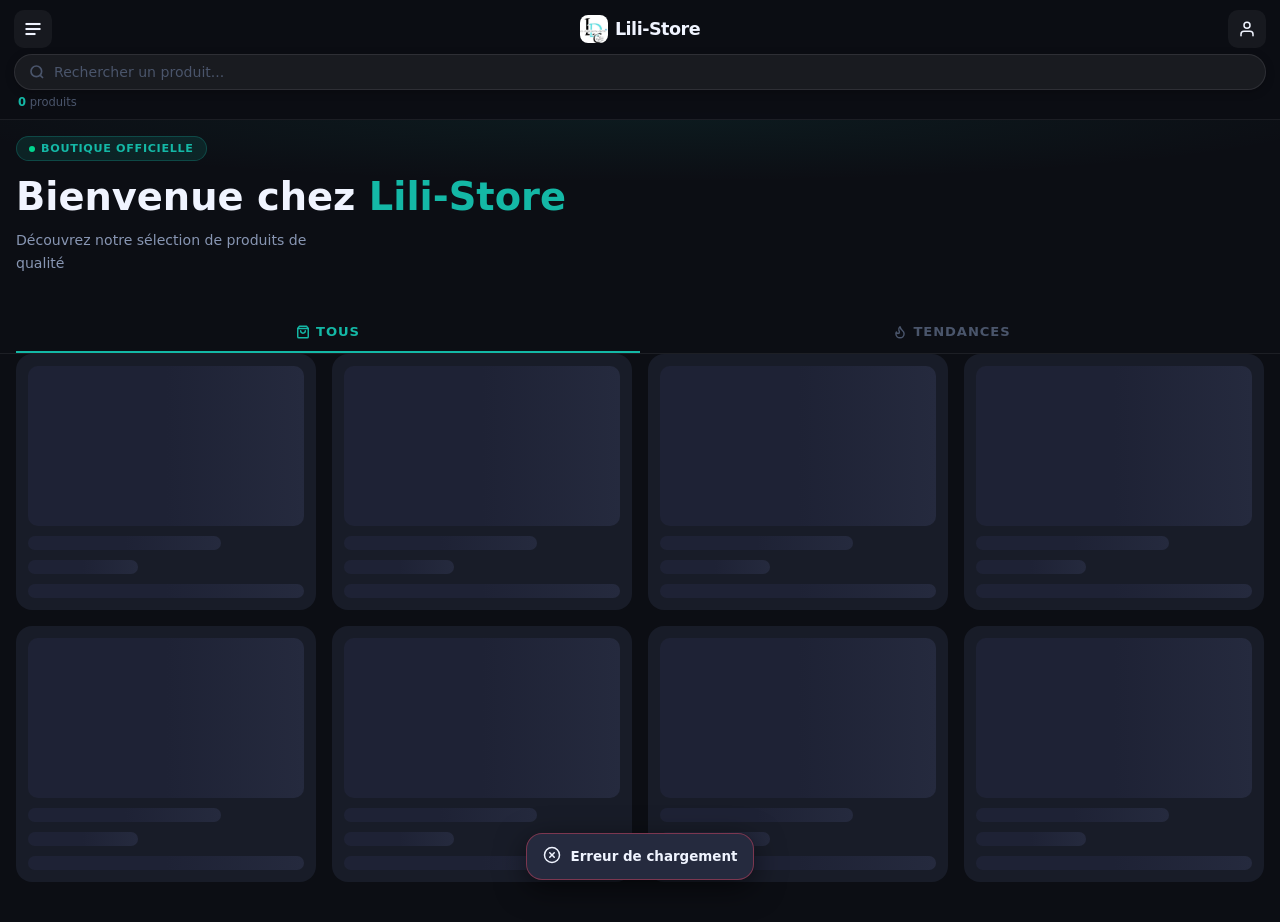
<file: client-market/index.html>
<!DOCTYPE html>
<html lang="fr">
<head>
<meta charset="UTF-8">
<meta name="viewport" content="width=device-width,initial-scale=1,maximum-scale=1,user-scalable=no,viewport-fit=cover">
<meta name="theme-color" content="#14B8A6">
<meta name="apple-mobile-web-app-capable" content="yes">
<meta name="apple-mobile-web-app-status-bar-style" content="default">
<title>Lili-Store Digital · Boutique</title>
<link rel="icon" type="image/jpeg" href="lili.jpg">
<link rel="apple-touch-icon" href="lili.jpg">
<link rel="stylesheet" href="css/style.css">
<link rel="manifest" href="manifest.json">
<style>
:root{--primary:#14B8A6;--primary-dark:#0F766E;--primary-glow:rgba(20,184,166,.4);--primary-soft:rgba(20,184,166,.12);--bg:#0C0E14;--bg-2:#13161F;--bg-card:#181C28;--surface:#1E2235;--surface-2:#252A3E;--border:rgba(255,255,255,.07);--border-accent:rgba(20,184,166,.35);--header-bg:rgba(12,14,20,.92);--text-1:#F0F4FF;--text-2:#8896B3;--text-3:#4A556B;--gold:#F5A623;--silver:#9BB3CC;--bronze:#C47D4A;--success:#00D68F;--error:#FF4D6D;--radius-s:10px;--radius-m:16px;--radius-l:22px;--radius-xl:30px;--radius-full:9999px;--hdr-h:112px;--shadow-sm:0 2px 8px rgba(0,0,0,.25);--shadow:0 4px 20px rgba(0,0,0,.35);--shadow-lg:0 8px 40px rgba(0,0,0,.5);--font-display:system-ui,-apple-system,sans-serif;--font-body:system-ui,-apple-system,sans-serif;--ease-bounce:cubic-bezier(.34,1.56,.64,1);--ease-out:cubic-bezier(.4,0,.2,1);--t-fast:.18s var(--ease-out);--t-norm:.28s var(--ease-out);--t-bounce:.38s var(--ease-bounce);--shadow-card:0 8px 32px rgba(0,0,0,.5);--shadow-glow:0 0 30px var(--primary-glow);}
body.light{--bg:#F8FAFC;--bg-2:#F1F5F9;--bg-card:#FFFFFF;--surface:#F1F5F9;--surface-2:#E2E8F0;--border:rgba(0,0,0,.08);--border-accent:rgba(20,184,166,.25);--header-bg:rgba(248,250,252,.92);--text-1:#0F172A;--text-2:#475569;--text-3:#94A3B8;--shadow-sm:0 2px 8px rgba(0,0,0,.06);--shadow:0 4px 20px rgba(0,0,0,.08);--shadow-lg:0 8px 40px rgba(0,0,0,.12);}
*,*::before,*::after{box-sizing:border-box;margin:0;padding:0;-webkit-tap-highlight-color:transparent;-webkit-font-smoothing:antialiased;}
html{scroll-behavior:smooth;overflow-x:hidden;}
body{font-family:var(--font-body);background:var(--bg);color:var(--text-1);min-height:100vh;overflow-x:hidden;padding-bottom:env(safe-area-inset-bottom,20px);}
a{text-decoration:none;color:inherit;}
img{display:block;max-width:100%;}
::-webkit-scrollbar{width:4px;height:4px;}
::-webkit-scrollbar-track{background:transparent;}
::-webkit-scrollbar-thumb{background:var(--surface-2);border-radius:99px;}


.loader-ring{position:relative;width:80px;height:80px;display:flex;align-items:center;justify-content:center;}
.loader-emoji{position:absolute;z-index:2;animation:emojiBounce 1.6s ease-in-out infinite;}
.loader-emoji svg{width:36px;height:36px;}
@keyframes emojiBounce{0%,100%{transform:scale(1)}50%{transform:scale(1.15)}}
.loader-svg{width:80px;height:80px;position:absolute;top:0;left:0;transform:rotate(-90deg);}
.loader-track{fill:none;stroke:rgba(255,255,255,.08);stroke-width:5;}
.loader-fill{fill:none;stroke:var(--primary);stroke-width:5;stroke-linecap:round;stroke-dasharray:226;stroke-dashoffset:226;animation:loaderSpin 1.8s ease-in-out infinite;filter:drop-shadow(0 0 6px var(--primary));}
@keyframes loaderSpin{0%{stroke-dashoffset:226}50%{stroke-dashoffset:56}100%{stroke-dashoffset:226}}
.loader-label{font-family:var(--font-display);font-size:.8rem;color:var(--text-3);letter-spacing:.06em;text-transform:uppercase;}
.loader-bar-wrap{width:100%;height:3px;background:rgba(255,255,255,.07);border-radius:var(--radius-full);overflow:hidden;}
.loader-bar{height:100%;width:0%;background:linear-gradient(90deg,var(--primary),#FF9500);border-radius:var(--radius-full);transition:width .3s var(--ease-out);box-shadow:0 0 10px var(--primary-glow);}

.app-header{position:fixed;top:0;left:0;right:0;z-index:1000;background:var(--header-bg);backdrop-filter:blur(20px);-webkit-backdrop-filter:blur(20px);border-bottom:1px solid var(--border);padding-top:env(safe-area-inset-top,0);transition:box-shadow var(--t-norm);}
.app-header.scrolled{box-shadow:0 4px 30px rgba(0,0,0,.5);}
.app-header-inner{display:flex;align-items:center;justify-content:space-between;padding:10px 14px 6px;}
.hdr-btn{width:38px;height:38px;border:none;background:rgba(255,255,255,.05);border-radius:var(--radius-s);color:var(--text-1);cursor:pointer;display:flex;align-items:center;justify-content:center;transition:background var(--t-fast);}
.hdr-btn:hover{background:rgba(255,255,255,.1);}
.hdr-center{display:flex;align-items:center;gap:7px;}
.hdr-logo-icon{width:28px;height:28px;}
.hdr-logo-text{font-family:var(--font-display);font-size:1.1rem;font-weight:800;color:var(--text-1);letter-spacing:-.03em;}
.hdr-right{display:flex;gap:6px;align-items:center;}
.hdr-search{padding:0 14px 10px;}
.search-box{display:flex;align-items:center;gap:9px;background:rgba(255,255,255,.06);border:1.5px solid rgba(255,255,255,.09);border-radius:var(--radius-full);padding:9px 14px;transition:all var(--t-norm);box-shadow:var(--shadow-sm);}
.search-box:focus-within{background:rgba(255,255,255,.1);border-color:var(--primary);box-shadow:0 0 0 4px rgba(20,184,166,.12);}
.search-ico{color:var(--text-3);flex-shrink:0;transition:color var(--t-fast);}
.search-box:focus-within .search-ico{color:var(--primary);}
.search-input{flex:1;background:transparent;border:none;outline:none;font-family:var(--font-body);font-size:.88rem;font-weight:500;color:var(--text-1);}
.search-input::placeholder{color:var(--text-3);}
.hdr-meta{display:flex;align-items:center;gap:6px;padding:5px 4px 0;}
.meta-pill{font-size:.72rem;color:var(--text-3);font-weight:500;}
.meta-pill b{color:var(--primary);font-weight:700;}
.meta-dot{color:var(--text-3);font-size:.72rem;}

.snap-main{padding-top:var(--hdr-h);min-height:100vh;}

.hero-section{padding:24px 16px 20px;position:relative;overflow:hidden;}
.hero-bg{position:absolute;inset:0;background:radial-gradient(ellipse 80% 50% at 50% 0%,rgba(20,184,166,.08),transparent 70%);pointer-events:none;}
.hero-pill{display:inline-flex;align-items:center;gap:6px;background:var(--primary-soft);border:1px solid rgba(20,184,166,.25);border-radius:var(--radius-full);padding:5px 12px;font-size:.7rem;font-weight:700;color:var(--primary);text-transform:uppercase;letter-spacing:.06em;margin-bottom:14px;position:relative;z-index:1;}
.live-dot{width:6px;height:6px;background:var(--success);border-radius:50%;animation:blink 1.4s ease-in-out infinite;}
@keyframes blink{0%,100%{opacity:1}50%{opacity:.3}}
.hero-title{font-family:var(--font-display);font-size:clamp(1.6rem,6vw,2.4rem);font-weight:800;line-height:1.15;margin-bottom:10px;position:relative;z-index:1;}
.hero-title .accent{color:var(--primary);}
.hero-sub{font-size:.88rem;color:var(--text-2);line-height:1.6;margin-bottom:18px;max-width:320px;position:relative;z-index:1;}

.snap-tabs{display:flex;gap:0;padding:0 16px;border-bottom:1px solid rgba(255,255,255,.07);background:var(--bg);position:sticky;top:var(--hdr-h);z-index:90;}
.snap-tab{flex:1;padding:12px 8px;border:none;background:transparent;color:var(--text-3);font-family:var(--font-display);font-size:.82rem;font-weight:700;text-transform:uppercase;letter-spacing:.07em;cursor:pointer;border-bottom:2px solid transparent;transition:all .22s ease;display:flex;align-items:center;justify-content:center;gap:6px;}
.snap-tab:hover{color:var(--text-2);}
.snap-tab.active{color:var(--primary);border-bottom-color:var(--primary);}
.snap-tab .tab-badge{background:var(--primary);color:white;border-radius:99px;font-size:.58rem;padding:1px 5px;font-weight:800;min-width:16px;text-align:center;}

.discover-section{padding:0 10px 32px;}
.discover-grid{display:grid;grid-template-columns:1fr 1fr;gap:10px;}
.discover-grid .tile-card:nth-child(5n+1){grid-column:1/-1;}
@media(min-width:480px){.discover-grid{grid-template-columns:repeat(2,1fr);gap:12px;}}
@media(min-width:720px){.discover-grid{grid-template-columns:repeat(3,1fr);gap:14px;}.discover-grid .tile-card:nth-child(5n+1){grid-column:span 1;}}
@media(min-width:1024px){.discover-section{padding:0 16px 40px;}.discover-grid{grid-template-columns:repeat(4,1fr);gap:16px;}}

.tile-card{background:var(--bg-card);border:1px solid var(--border);border-radius:var(--radius-l);overflow:hidden;position:relative;cursor:pointer;display:flex;flex-direction:column;box-shadow:var(--shadow-sm);transition:transform var(--t-bounce),box-shadow var(--t-norm),border-color var(--t-norm);animation:tileIn .5s var(--ease-bounce) backwards;}
@keyframes tileIn{from{opacity:0;transform:translateY(24px) scale(.92)}to{opacity:1;transform:translateY(0) scale(1)}}
.tile-card:hover{box-shadow:var(--shadow);transform:translateY(-4px) scale(1.01);border-color:var(--border-accent);}
.tile-card:active{transform:scale(.97);}
.tile-cover{height:160px;position:relative;overflow:hidden;background:var(--surface);flex-shrink:0;}
.tile-cover::after{content:'';position:absolute;inset:0;background:rgba(0,0,0,.3);opacity:0;transition:opacity .3s ease;z-index:2;pointer-events:none;}
.tile-card:hover .tile-cover::after{opacity:1;}
.tile-card:nth-child(5n+1) .tile-cover{height:200px;}
.tile-slideshow{position:absolute;inset:0;overflow:hidden;}
.tile-slide-img{position:absolute;inset:0;width:100%;height:100%;object-fit:cover;opacity:0;transition:opacity .55s ease;}
.tile-slide-img.loaded{opacity:1;}
.tile-sk{position:absolute;inset:0;background:linear-gradient(90deg,var(--surface) 25%,var(--surface-2) 50%,var(--surface) 75%);background-size:200% 100%;animation:imgShimmer 1.4s ease-in-out infinite;z-index:0;}
.tile-sk.hide{opacity:0;transition:opacity .4s ease;}
@keyframes imgShimmer{0%{background-position:200% 0}100%{background-position:-200% 0}}
.tile-card:hover .tile-slide-img.active{transform:scale(1.04);transition:opacity .7s ease,transform .5s ease;}
.tile-cover-gradient{position:absolute;inset:0;background:linear-gradient(to bottom,rgba(0,0,0,0) 0%,rgba(0,0,0,.6) 100%);}
.tile-cover-badges{position:absolute;top:8px;left:8px;display:flex;gap:5px;z-index:2;}
.tile-badge{font-size:.62rem;font-weight:700;font-family:var(--font-display);padding:3px 8px;border-radius:var(--radius-full);backdrop-filter:blur(8px);letter-spacing:.04em;}
.tile-badge-stock{background:rgba(0,214,143,.2);color:var(--success);border:1px solid rgba(0,214,143,.3);}
.tile-badge-hot{background:rgba(255,77,109,.85);color:#fff;border:none;}
.tile-badge-promo{background:var(--error);color:#fff;border:none;}
.price-barre{font-size:.75rem;font-weight:600;color:var(--text-3);text-decoration:line-through;margin-right:5px;}
.modal-price .price-barre{font-size:.95rem;}
.tile-body{padding:11px 12px 13px;display:flex;flex-direction:column;gap:9px;flex:1;}
.tile-name{font-family:var(--font-display);font-size:.88rem;font-weight:700;color:var(--text-1);letter-spacing:-.01em;white-space:nowrap;overflow:hidden;text-overflow:ellipsis;line-height:1.2;margin-bottom:2px;}
.tile-meta{font-size:.67rem;color:var(--text-3);font-weight:500;display:flex;align-items:center;gap:4px;}
.tile-meta svg{width:12px;height:12px;flex-shrink:0;}
.tile-price{font-family:var(--font-display);font-size:1.05rem;font-weight:800;color:var(--primary);letter-spacing:-.02em;}
.tile-stars{color:var(--gold);font-size:.7rem;letter-spacing:1px;display:flex;align-items:center;gap:6px;flex-wrap:wrap;}
.tile-likes{color:var(--text-3);font-size:.65rem;font-weight:600;display:inline-flex;align-items:center;gap:3px;letter-spacing:0;}
.tile-likes svg{width:11px;height:11px;}
.tile-desc{font-size:.71rem;color:var(--text-2);line-height:1.5;display:-webkit-box;-webkit-line-clamp:2;-webkit-box-orient:vertical;overflow:hidden;}
.tile-actions{display:flex;gap:6px;margin-top:auto;}
.tile-btn-cart{flex:1;padding:9px 10px;border-radius:var(--radius-s);border:none;background:linear-gradient(135deg,var(--primary),var(--primary-dark));color:white;font-family:var(--font-body);font-size:.77rem;font-weight:700;cursor:pointer;display:flex;align-items:center;justify-content:center;gap:5px;box-shadow:0 4px 12px rgba(20,184,166,.3);transition:all var(--t-bounce);}
.tile-btn-cart:hover{transform:translateY(-1px);box-shadow:0 6px 18px rgba(20,184,166,.45);}
.tile-btn-like{width:36px;height:36px;border-radius:var(--radius-s);border:1.5px solid var(--border);background:var(--surface);color:var(--text-2);cursor:pointer;display:flex;align-items:center;justify-content:center;transition:all var(--t-bounce);flex-shrink:0;}
.tile-btn-like:hover{border-color:var(--error);color:var(--error);}
.tile-btn-like.liked{background:rgba(255,77,109,.12);border-color:rgba(255,77,109,.3);color:var(--error);}
.slide-dots{position:absolute;bottom:7px;left:50%;transform:translateX(-50%);display:flex;gap:4px;z-index:3;}
.slide-dot{width:5px;height:5px;border-radius:50%;background:rgba(255,255,255,.4);transition:all .25s ease;flex-shrink:0;}
.slide-dot.active{background:#fff;width:14px;border-radius:3px;}

.snap-empty{padding:60px 24px;text-align:center;}
.snap-empty-icon{font-size:3.5rem;margin-bottom:16px;display:block;}
.snap-empty h3{font-family:var(--font-display);font-size:1.1rem;font-weight:800;color:var(--text-2);margin-bottom:8px;letter-spacing:-.02em;}
.snap-empty p{font-size:.85rem;color:var(--text-3);margin-bottom:20px;}
.snap-load-more-wrap{padding:20px 0 10px;text-align:center;}

.toast-container{position:fixed;bottom:calc(20px + env(safe-area-inset-bottom,0));right:14px;left:14px;z-index:99998;display:flex;flex-direction:column-reverse;gap:8px;pointer-events:none;}
.toast{display:flex;align-items:center;gap:10px;background:var(--surface-2);border:1px solid var(--border);border-radius:var(--radius-m);padding:12px 16px;font-size:.84rem;font-weight:600;color:var(--text-1);box-shadow:0 8px 30px rgba(0,0,0,.55);pointer-events:all;animation:toastIn .4s var(--ease-bounce);max-width:380px;width:fit-content;margin:0 auto;backdrop-filter:blur(14px);}
@keyframes toastIn{from{opacity:0;transform:translateY(20px) scale(.9)}to{opacity:1;transform:translateY(0) scale(1)}}
.toast.fade-out{animation:toastOut .3s ease forwards;}
@keyframes toastOut{to{opacity:0;transform:translateY(10px) scale(.92)}}
.toast.success{border-color:rgba(0,214,143,.4);}
.toast.error{border-color:rgba(255,77,109,.4);}
.toast.info{border-color:rgba(20,184,166,.4);}

.modal-overlay{position:fixed;inset:0;background:rgba(0,0,0,.75);backdrop-filter:blur(10px);-webkit-backdrop-filter:blur(10px);z-index:3000;opacity:0;visibility:hidden;transition:all var(--t-norm);display:flex;align-items:flex-end;justify-content:center;}
.modal-overlay.active{opacity:1;visibility:visible;}
.modal-sheet{background:var(--bg-card);border-radius:var(--radius-xl) var(--radius-xl) 0 0;border:1px solid var(--border);border-bottom:none;width:100%;max-width:500px;max-height:45vh;overflow:hidden;transform:translateY(40px);transition:transform var(--t-bounce),max-height .45s cubic-bezier(.22,.68,0,1);position:relative;padding-bottom:env(safe-area-inset-bottom,20px);box-shadow:0 -4px 40px rgba(0,0,0,.5);}
body.light .modal-sheet{box-shadow:0 -4px 40px rgba(0,0,0,.15);}
.modal-overlay.active .modal-sheet{transform:translateY(0);}
.modal-sheet.expanded{max-height:100dvh;overflow-y:auto;}
.modal-sheet::-webkit-scrollbar{width:3px;}
.modal-sheet::-webkit-scrollbar-thumb{background:var(--surface-2);border-radius:99px;}
.modal-drag-handle{width:36px;height:4px;background:var(--border);border-radius:99px;margin:12px auto 4px;cursor:grab;}
.modal-close{position:absolute;top:14px;right:14px;width:32px;height:32px;border:1px solid var(--border);background:var(--surface);border-radius:50%;color:var(--text-2);cursor:pointer;display:flex;align-items:center;justify-content:center;transition:all var(--t-fast);z-index:1;}
.modal-close:hover{background:var(--error);color:white;border-color:var(--error);}
.modal-close svg{width:16px;height:16px;}
.modal-img-wrap{position:relative;width:100%;aspect-ratio:3/4;max-height:45vh;overflow:hidden;background:var(--surface);}
.modal-img-wrap .tile-sk{position:absolute;inset:0;z-index:0;}
.modal-gallery{position:absolute;inset:0;display:flex;overflow-x:auto;scroll-snap-type:x mandatory;-webkit-overflow-scrolling:touch;scrollbar-width:none;}
.modal-gallery img{scroll-snap-align:start;flex-shrink:0;width:100%;height:100%;object-fit:cover;opacity:0;transition:opacity .55s ease;}
.modal-gallery img.loaded{opacity:1;}
.modal-img-dots{position:absolute;bottom:12px;left:50%;transform:translateX(-50%);display:flex;gap:5px;z-index:3;}
.modal-img-dot{width:6px;height:6px;border-radius:50%;background:rgba(255,255,255,.4);transition:all .25s;}
.modal-img-dot.active{background:white;width:18px;border-radius:3px;}
.modal-img-gradient{position:absolute;inset:0;background:linear-gradient(0deg,rgba(0,0,0,.4) 0%,transparent 40%);pointer-events:none;z-index:2;}
.modal-body{padding:16px 20px 0;}
.modal-body-top{display:flex;align-items:flex-start;justify-content:space-between;gap:12px;margin-bottom:6px;}
.modal-name{font-family:var(--font-display);font-size:1.2rem;font-weight:800;color:var(--text-1);letter-spacing:-.02em;line-height:1.2;}
.modal-meta{display:flex;align-items:center;gap:4px;font-size:.75rem;color:var(--text-3);margin-bottom:8px;}
.modal-meta svg{width:14px;height:14px;}
.modal-price-row{display:flex;align-items:baseline;gap:8px;margin-bottom:10px;}
.modal-price{font-size:1.3rem;font-weight:900;color:var(--primary);}
.modal-price-barre{font-size:.9rem;color:var(--text-3);text-decoration:line-through;}
.modal-stars{margin-bottom:14px;color:var(--gold);font-size:.75rem;letter-spacing:1px;}
.modal-section-title{font-size:.68rem;font-weight:700;text-transform:uppercase;letter-spacing:.1em;color:var(--text-3);margin:18px 0 10px;display:flex;align-items:center;gap:6px;}
.modal-section-title svg{width:14px;height:14px;flex-shrink:0;}
.modal-section-title::after{content:'';flex:1;height:1px;background:var(--border);}
.modal-desc{font-size:.85rem;color:var(--text-2);line-height:1.7;margin-bottom:4px;}
.modal-desc-wrap{padding-bottom:8px;}
.modal-cta{display:flex;gap:8px;padding:14px 20px 6px;z-index:5;}
.modal-cta-btn{flex:1;padding:13px;border:none;border-radius:var(--radius-s);background:linear-gradient(135deg,var(--primary),var(--primary-dark));color:white;font-family:var(--font-body);font-size:.88rem;font-weight:700;cursor:pointer;display:flex;align-items:center;justify-content:center;gap:6px;box-shadow:0 4px 12px rgba(20,184,166,.3);transition:all var(--t-bounce);}
.modal-cta-btn:hover{transform:translateY(-1px);box-shadow:0 6px 18px rgba(20,184,166,.4);}
.modal-cta-btn:active{transform:scale(.97);}
.modal-cta-btn svg{width:16px;height:16px;flex-shrink:0;}
.modal-cta-share{width:44px;height:44px;border-radius:var(--radius-s);border:1.5px solid var(--border);background:var(--surface);color:var(--text-2);cursor:pointer;display:flex;align-items:center;justify-content:center;transition:all var(--t-bounce);flex-shrink:0;}
.modal-cta-share:hover{border-color:var(--primary);color:var(--primary);}
.modal-cta-share svg{width:18px;height:18px;}
.modal-eng-row{display:flex;align-items:center;gap:8px;margin-bottom:14px;}
.modal-like-btn,.modal-comment-btn{display:flex;align-items:center;gap:5px;padding:6px 12px;border:1px solid var(--border);border-radius:999px;background:var(--surface);color:var(--text-2);cursor:pointer;font-family:var(--font-body);font-size:.75rem;font-weight:700;transition:all var(--t-bounce);}
.modal-like-btn svg,.modal-comment-btn svg{width:16px;height:16px;flex-shrink:0;}
.modal-like-btn:hover,.modal-comment-btn:hover{border-color:var(--primary);color:var(--primary);}
.modal-like-btn.liked{border-color:#e74c3c;color:#e74c3c;background:rgba(231,76,60,.08);}
.modal-like-btn.liked svg{fill:#e74c3c;}
.modal-like-count{font-size:.7rem;min-width:18px;}
.modal-comments{padding:0 20px 16px;}
.modal-comment-form{display:flex;gap:8px;align-items:flex-end;margin-top:8px;}
.modal-comment-input{flex:1;padding:10px 12px;border:1px solid var(--border);border-radius:var(--radius-s);background:var(--surface);color:var(--text-1);font-family:var(--font-body);font-size:.8rem;resize:none;outline:none;transition:border var(--t-fast);}
.modal-comment-input:focus{border-color:var(--primary);}
.modal-comment-submit{padding:10px 16px;border:none;border-radius:var(--radius-s);background:var(--primary);color:white;font-family:var(--font-body);font-size:.78rem;font-weight:700;cursor:pointer;white-space:nowrap;transition:all var(--t-bounce);}
.modal-comment-submit:hover{opacity:.85;}
.modal-comment-list{margin-top:10px;display:flex;flex-direction:column;gap:8px;}
.modal-comment-item{padding:10px 12px;background:var(--surface);border-radius:var(--radius-s);border:1px solid var(--border);}
.modal-comment-item .name{font-size:.7rem;font-weight:700;color:var(--primary);margin-bottom:2px;}
.modal-comment-item .text{font-size:.8rem;color:var(--text-2);line-height:1.4;}
.modal-comment-item .date{font-size:.62rem;color:var(--text-3);margin-top:4px;}
.modal-related{padding:0 20px 40px;}
.modal-related-grid{display:grid;grid-template-columns:1fr 1fr;gap:10px;padding-top:4px;}
.modal-related-card{background:var(--bg-card);border:1px solid var(--border);border-radius:var(--radius-m);overflow:hidden;cursor:pointer;transition:all var(--t-bounce);}
.modal-related-card:hover{border-color:var(--border-accent);transform:translateY(-2px);box-shadow:var(--shadow-sm);}
.modal-related-img{width:100%;aspect-ratio:1;object-fit:cover;background:var(--surface);}
.modal-related-body{padding:8px 10px 10px;}
.modal-related-name{font-size:.8rem;font-weight:700;color:var(--text-1);white-space:nowrap;overflow:hidden;text-overflow:ellipsis;}
.modal-related-price{font-size:.85rem;font-weight:800;color:var(--primary);margin-top:2px;}

/* ───── ORDER STEPPER ───── */
.ck-step-indicator{display:flex;align-items:center;justify-content:center;gap:0;padding:16px 20px 12px;position:sticky;top:0;z-index:11;background:var(--bg-card);}
.ck-step-indicator:empty{display:none;}
.ck-step-dot{display:flex;align-items:center;gap:6px;font-size:.68rem;font-weight:700;color:var(--text-3);text-transform:uppercase;letter-spacing:.04em;transition:color var(--t-norm);}
.ck-step-dot .num{width:26px;height:26px;border-radius:50%;display:flex;align-items:center;justify-content:center;font-size:.7rem;font-weight:800;border:2px solid var(--border);color:var(--text-3);transition:all var(--t-bounce);flex-shrink:0;}
.ck-step-dot.active{color:var(--text-1);}
.ck-step-dot.active .num{background:var(--primary);border-color:var(--primary);color:#fff;box-shadow:0 0 0 4px rgba(20,184,166,.2);}
.ck-step-dot.done{color:var(--success);}
.ck-step-dot.done .num{background:var(--success);border-color:var(--success);color:#fff;font-size:.55rem;}
.ck-step-line{width:40px;height:2px;background:var(--border);margin:0 8px;border-radius:2px;transition:background var(--t-norm);position:relative;overflow:hidden;}
.ck-step-line.fill{background:var(--primary);}
.ck-step-line.fill::after{content:'';position:absolute;inset:0;background:linear-gradient(90deg,var(--primary),var(--primary-dark));animation:ckLinePulse 1.6s ease-in-out infinite;}
@keyframes ckLinePulse{0%,100%{opacity:1}50%{opacity:.6}}
.ck-pane{animation:ckSlideIn .4s var(--ease-bounce);}
@keyframes ckSlideIn{from{opacity:0;transform:translateX(30px)}to{opacity:1;transform:translateX(0)}}
.ck-pane.exit{animation:ckSlideOut .3s ease forwards;}
@keyframes ckSlideOut{to{opacity:0;transform:translateX(-30px)}}

.cmd-overlay{position:fixed;inset:0;background:rgba(0,0,0,.65);backdrop-filter:blur(12px);-webkit-backdrop-filter:blur(12px);z-index:2000;display:flex;align-items:flex-end;justify-content:center;animation:cmd-fi .3s ease;}
@keyframes cmd-fi{from{opacity:0}to{opacity:1}}
.cmd-modal{background:var(--bg-card);border-radius:24px 24px 0 0;width:100%;max-width:540px;max-height:94vh;overflow-y:auto;padding:0 0 24px;animation:cmd-su .4s cubic-bezier(.22,.68,0,1);box-shadow:0 -8px 60px rgba(0,0,0,.6);}
body.light .cmd-modal{box-shadow:0 -8px 60px rgba(0,0,0,.18);}
@keyframes cmd-su{from{transform:translateY(100%)}to{transform:translateY(0)}}
.cmd-header{display:flex;align-items:center;justify-content:space-between;padding:14px 20px 4px;}
.cmd-title{font-size:1.15rem;font-weight:800;color:var(--text-1);display:flex;align-items:center;gap:8px;}
.cmd-close{width:32px;height:32px;border-radius:50%;border:none;background:var(--surface);color:var(--text-2);display:flex;align-items:center;justify-content:center;cursor:pointer;font-size:1rem;transition:all var(--t-fast);flex-shrink:0;}
.cmd-close svg{width:16px;height:16px;}
.cmd-close:hover{background:var(--error);color:#fff;transform:rotate(90deg);}
.cmd-body{padding:4px 20px 0;}
.cmd-recap{display:flex;align-items:center;gap:14px;padding:14px;background:var(--surface);border-radius:var(--radius-m);margin-bottom:16px;box-shadow:var(--shadow-sm);border:1px solid var(--border);}
.cmd-recap-img{width:56px;height:56px;border-radius:var(--radius-s);object-fit:cover;flex-shrink:0;}
.cmd-recap-name{font-size:.9rem;font-weight:700;color:var(--text-1);margin-bottom:2px;}
.cmd-recap-price{font-size:1rem;font-weight:900;color:var(--primary);}
.cmd-section-label{font-size:.7rem;font-weight:700;letter-spacing:.1em;text-transform:uppercase;color:var(--text-3);margin:18px 0 10px;display:flex;align-items:center;gap:6px;}
.cmd-section-label::after{content:'';flex:1;height:1px;background:var(--border);}
.cmd-field{margin-bottom:14px;}
.cmd-label{font-size:.82rem;font-weight:600;color:var(--text-2);margin-bottom:5px;display:flex;align-items:center;gap:4px;}
.cmd-label .req{color:var(--error);}
.cmd-input{width:100%;padding:12px 14px;border:2px solid var(--border);border-radius:var(--radius-s);font-size:.92rem;font-family:inherit;color:var(--text-1);background:var(--surface);transition:border-color .25s,box-shadow .25s;-webkit-appearance:none;}
.cmd-input:focus{outline:none;border-color:var(--primary);box-shadow:0 0 0 3px rgba(20,184,166,.12);}
.cmd-input.err{border-color:var(--error);box-shadow:0 0 0 3px rgba(255,77,109,.1);}
.cmd-err{font-size:.75rem;color:var(--error);margin-top:4px;display:flex;align-items:center;gap:4px;animation:ckShake .35s ease;}
@keyframes ckShake{0%,100%{transform:translateX(0)}25%{transform:translateX(-6px)}75%{transform:translateX(6px)}}
.cmd-methods{display:flex;flex-direction:column;gap:8px;}
.cmd-method{display:flex;align-items:flex-start;gap:12px;padding:13px 14px;border:2px solid var(--border);border-radius:var(--radius-m);cursor:pointer;transition:all .25s;background:var(--surface);position:relative;overflow:hidden;}
.cmd-method::before{content:'';position:absolute;inset:0;background:linear-gradient(135deg,var(--primary),transparent 60%);opacity:0;transition:opacity .3s;pointer-events:none;}
.cmd-method:hover{border-color:var(--border-accent);transform:translateX(3px);}
.cmd-method:hover::before{opacity:.06;}
.cmd-method.sel{border-color:var(--primary);background:rgba(20,184,166,.06);box-shadow:0 0 0 1px rgba(20,184,166,.15);}
.cmd-method.sel::before{opacity:.08;}
.cmd-method input[type="radio"]{display:none;}
.cmd-radio{width:18px;height:18px;border-radius:50%;border:2px solid var(--border);flex-shrink:0;margin-top:4px;position:relative;transition:all .25s;}
.cmd-method.sel .cmd-radio{border-color:var(--primary);}
.cmd-method.sel .cmd-radio::after{content:'';position:absolute;top:50%;left:50%;transform:translate(-50%,-50%);width:9px;height:9px;border-radius:50%;background:var(--primary);animation:ckRadioPop .3s var(--ease-bounce);}
@keyframes ckRadioPop{0%{transform:translate(-50%,-50%) scale(0)}50%{transform:translate(-50%,-50%) scale(1.2)}100%{transform:translate(-50%,-50%) scale(1)}}
.cmd-micon{width:34px;height:34px;flex-shrink:0;position:relative;z-index:1;display:flex;align-items:center;justify-content:center;border-radius:10px;background:rgba(255,255,255,.06);border:1px solid var(--border);overflow:hidden;}
.cmd-method.sel .cmd-micon{background:rgba(20,184,166,.1);border-color:rgba(20,184,166,.2);}
.cmd-micon svg{width:20px;height:20px;}
.cmd-micon .cmd-pay-img{width:22px;height:22px;object-fit:contain;}
.cmd-pay-img-lg{width:36px;height:36px;object-fit:contain;border-radius:10px;background:rgba(255,255,255,.06);padding:5px;border:1px solid var(--border);}
.cmd-summary-row .cmd-pay-img{width:16px;height:16px;object-fit:contain;vertical-align:middle;border-radius:4px;}
.cmd-mbody{flex:1;position:relative;z-index:1;}
.cmd-mtitle{font-size:.92rem;font-weight:700;color:var(--text-1);}
.cmd-mdesc{font-size:.78rem;color:var(--text-2);margin-top:1px;}
.cmd-badge{display:inline-flex;align-items:center;gap:3px;padding:2px 7px;background:rgba(0,214,143,.12);color:var(--success);border-radius:20px;font-size:.65rem;font-weight:700;margin-top:3px;}
.cmd-pay-box{margin-top:12px;padding:16px;background:var(--surface);border:1.5px solid rgba(20,184,166,.2);border-radius:var(--radius-m);animation:cmd-sd .35s ease;}
@keyframes cmd-sd{from{opacity:0;transform:translateY(-8px) scale(.97)}to{opacity:1;transform:translateY(0) scale(1)}}
.cmd-pay-title{font-size:.73rem;font-weight:700;color:var(--text-3);text-transform:uppercase;letter-spacing:.06em;margin-bottom:10px;}
.cmd-mm-card{display:flex;align-items:center;gap:14px;padding:12px 14px;background:var(--bg-card);border-radius:var(--radius-m);margin-bottom:8px;border:1px solid var(--border);}
.cmd-mm-num{font-size:1.2rem;font-weight:900;color:var(--primary);letter-spacing:.03em;}
.cmd-mm-name{font-size:.8rem;color:var(--text-2);}
.cmd-mm-name strong{color:var(--text-1);}
.cmd-instr{font-size:.82rem;color:var(--text-2);line-height:1.55;margin-top:6px;}
.cmd-instr strong{color:var(--text-1);}
.cmd-liv-box{background:var(--surface);border-radius:var(--radius-m);padding:14px 16px;margin-top:8px;}
.cmd-liv-row{display:flex;justify-content:space-between;align-items:center;font-size:.88rem;padding:5px 0;}
.cmd-liv-lbl{color:var(--text-2);}
.cmd-liv-val{font-weight:700;color:var(--text-1);}
.cmd-liv-div{height:1px;background:var(--border);margin:8px 0;}
.cmd-liv-total{display:flex;justify-content:space-between;align-items:center;padding-top:8px;}
.cmd-liv-total-lbl{font-size:.93rem;font-weight:700;color:var(--text-1);}
.cmd-liv-total-val{font-size:1.2rem;font-weight:900;color:var(--primary);}
.cmd-no-method{text-align:center;padding:24px;background:var(--surface);border-radius:var(--radius-m);color:var(--text-2);font-size:.9rem;}
.cmd-btn-ok{width:100%;padding:16px;margin-top:22px;background:linear-gradient(135deg,var(--primary),var(--primary-dark));color:white;border:none;border-radius:var(--radius-m);font-weight:700;font-size:1rem;cursor:pointer;display:flex;align-items:center;justify-content:center;gap:10px;box-shadow:0 4px 12px rgba(20,184,166,.3);transition:all .3s;}
.cmd-btn-ok:hover{transform:translateY(-2px);box-shadow:0 6px 18px rgba(20,184,166,.35);}
.cmd-btn-ok:disabled{opacity:.6;cursor:not-allowed;transform:none;box-shadow:none;}
.cmd-btn-cancel{width:100%;padding:13px;margin-top:10px;background:transparent;color:var(--text-3);border:1px solid var(--border);border-radius:var(--radius-m);font-weight:600;font-size:.95rem;cursor:pointer;transition:all .2s;}
.cmd-btn-cancel:hover{background:var(--surface);color:var(--text-2);}
.cmd-spinner{width:18px;height:18px;border:3px solid rgba(255,255,255,.4);border-top-color:white;border-radius:50%;animation:spin 1s linear infinite;}
@keyframes spin{to{transform:rotate(360deg)}}

.menu-drawer-overlay{position:fixed;inset:0;background:rgba(0,0,0,.6);backdrop-filter:blur(14px);-webkit-backdrop-filter:blur(14px);z-index:10001;opacity:0;pointer-events:none;transition:opacity .35s ease;}
.menu-drawer-overlay.active{opacity:1;pointer-events:all;}
.menu-drawer{position:fixed;top:0;left:0;bottom:0;width:min(320px,85vw);background:var(--bg-card);border-right:1px solid var(--border);z-index:10002;display:flex;flex-direction:column;transform:translateX(-100%);transition:transform .4s cubic-bezier(.22,.68,0,1);box-shadow:4px 0 40px rgba(0,0,0,.5);padding:env(safe-area-inset-top,0) 0 env(safe-area-inset-bottom,0);}
.menu-drawer.active{transform:translateX(0);}
.menu-drawer-head{display:flex;align-items:center;gap:12px;padding:20px 18px 14px;border-bottom:1px solid var(--border);}
.menu-drawer-logo{width:44px;height:44px;border-radius:12px;object-fit:cover;box-shadow:0 4px 12px rgba(0,0,0,.3);}
.menu-drawer-name{font-family:var(--font-display);font-size:1rem;font-weight:800;color:var(--text-1);}
.menu-drawer-tag{font-size:.75rem;color:var(--text-3);margin-top:1px;}
.menu-drawer-body{flex:1;overflow-y:auto;padding:8px 0;}
.menu-drawer-section{padding:8px 18px;}
.menu-drawer-section-title{font-size:.65rem;font-weight:700;text-transform:uppercase;letter-spacing:.08em;color:var(--text-3);display:flex;align-items:center;gap:6px;margin-bottom:6px;}
.menu-drawer-link{display:flex;align-items:center;gap:10px;padding:10px 12px;border-radius:var(--radius-s);font-size:.87rem;font-weight:500;color:var(--text-1);text-decoration:none;cursor:pointer;transition:all .2s;border:none;background:transparent;font-family:inherit;width:100%;text-align:left;}
.menu-drawer-link:hover{background:var(--surface);color:var(--primary);}
.menu-drawer-link svg{width:18px;height:18px;flex-shrink:0;opacity:.7;}
.menu-drawer-foot{padding:12px 18px;border-top:1px solid var(--border);}
.menu-drawer-close{width:100%;padding:12px;border-radius:var(--radius-s);border:1px solid var(--border);background:transparent;color:var(--text-3);font-family:inherit;font-size:.85rem;font-weight:600;cursor:pointer;display:flex;align-items:center;justify-content:center;gap:8px;transition:all .2s;}
.menu-drawer-close:hover{background:var(--surface);color:var(--text-1);}
.menu-drawer-close svg{width:16px;height:16px;}
.menu-drawer-section-title svg{width:14px;height:14px;flex-shrink:0;}
.cmd-handle{width:36px;height:4px;background:var(--border);border-radius:99px;margin:0 auto 4px;flex-shrink:0;}
.cmd-summary-card{background:var(--surface);border-radius:var(--radius-m);padding:12px 14px;margin-bottom:10px;border:1px solid var(--border);}
.cmd-summary-row{display:flex;justify-content:space-between;align-items:center;font-size:.85rem;padding:4px 0;color:var(--text-1);gap:10px;}
.cmd-summary-row span:last-child{font-weight:600;text-align:right;}
.bc-overlay{position:fixed;inset:0;background:rgba(0,0,0,.65);backdrop-filter:blur(6px);z-index:3000;display:flex;align-items:center;justify-content:center;padding:16px;animation:cmd-fi .3s ease;}
.img-preview-overlay{position:fixed;inset:0;background:rgba(0,0,0,.88);backdrop-filter:blur(24px);-webkit-backdrop-filter:blur(24px);z-index:99999;display:flex;align-items:center;justify-content:center;padding:30px;opacity:0;pointer-events:none;transition:opacity .35s ease;cursor:zoom-out;}
.img-preview-overlay.active{opacity:1;pointer-events:all;}
.img-preview-overlay img{max-width:100%;max-height:100%;border-radius:18px;box-shadow:0 24px 80px rgba(0,0,0,.8);transform:scale(.88) translateY(20px);transition:transform .5s cubic-bezier(.22,.68,0,1);object-fit:contain;user-select:none;-webkit-user-drag:none;}
.img-preview-overlay.active img{transform:scale(1) translateY(0);}
.img-preview-close{position:absolute;top:max(20px,env(safe-area-inset-top,20px));right:20px;width:42px;height:42px;border-radius:50%;border:1px solid rgba(255,255,255,.15);background:rgba(0,0,0,.45);color:#fff;display:flex;align-items:center;justify-content:center;cursor:pointer;transition:all .3s;backdrop-filter:blur(12px);-webkit-backdrop-filter:blur(12px);z-index:2;}
.img-preview-close svg{width:18px;height:18px;}
.img-preview-close:hover{background:rgba(255,77,109,.8);transform:rotate(90deg) scale(1.08);border-color:transparent;}
.img-preview-counter{position:absolute;bottom:24px;left:50%;transform:translateX(-50%);color:rgba(255,255,255,.6);font-size:.78rem;font-weight:600;letter-spacing:.04em;background:rgba(0,0,0,.4);backdrop-filter:blur(10px);padding:5px 14px;border-radius:20px;border:1px solid rgba(255,255,255,.08);}
.bc-modal{background:var(--bg-card);border-radius:24px;width:100%;max-width:480px;max-height:92vh;overflow-y:auto;box-shadow:0 24px 64px rgba(0,0,0,.6);animation:cmd-su .4s cubic-bezier(.25,.46,.45,.94);}
body.light .bc-modal{box-shadow:0 24px 64px rgba(0,0,0,.18);}
.bc-header{background:linear-gradient(135deg,var(--primary),var(--primary-dark));padding:28px 24px 20px;border-radius:24px 24px 0 0;text-align:center;}
.bc-success-ring{width:56px;height:56px;border-radius:50%;background:rgba(255,255,255,.2);border:3px solid rgba(255,255,255,.5);display:flex;align-items:center;justify-content:center;font-size:1.8rem;margin:0 auto 10px;}
.bc-title{font-size:1.2rem;font-weight:800;color:white;margin-bottom:4px;}
.bc-body{padding:20px;}
.bc-section{background:var(--surface);border-radius:14px;padding:14px 16px;margin-bottom:12px;}
.bc-section-title{font-size:.7rem;font-weight:700;text-transform:uppercase;letter-spacing:.08em;color:var(--text-3);margin-bottom:10px;}
.bc-row{display:flex;justify-content:space-between;align-items:flex-start;font-size:.875rem;padding:4px 0;}
.bc-label{color:var(--text-2);font-weight:500;}
.bc-value{font-weight:600;color:var(--text-1);text-align:right;}
.bc-divider{height:1px;background:var(--border);margin:10px 0;}
.bc-total-row{display:flex;justify-content:space-between;align-items:center;padding:6px 0 0;}
.bc-total-label{font-size:1rem;font-weight:700;color:var(--text-1);}
.bc-total-val{font-size:1.35rem;font-weight:900;color:var(--primary);}
.bc-actions{padding:0 20px 20px;display:flex;flex-direction:column;gap:10px;}
.bc-btn-share{width:100%;padding:15px;background:linear-gradient(135deg,var(--primary),var(--primary-dark));color:white;border:none;border-radius:14px;font-weight:700;font-size:1rem;cursor:pointer;display:flex;align-items:center;justify-content:center;gap:10px;transition:all .3s;font-family:inherit;}
.bc-btn-share:hover{transform:translateY(-2px);box-shadow:0 6px 20px rgba(20,184,166,.35);}
.bc-btn-copy{width:100%;padding:14px;background:transparent;color:var(--text-2);border:2px solid var(--border);border-radius:14px;font-weight:600;font-size:.95rem;cursor:pointer;display:flex;align-items:center;justify-content:center;gap:8px;transition:all .3s;font-family:inherit;}
.bc-btn-copy:hover{border-color:var(--primary);color:var(--primary);}
.bc-btn-close{width:100%;padding:13px;background:transparent;color:var(--text-3);border:none;border-radius:14px;font-weight:600;font-size:.95rem;cursor:pointer;transition:all .2s;font-family:inherit;}
.bc-btn-close:hover{background:var(--surface);color:var(--text-2);}
.bc-status{display:inline-flex;align-items:center;gap:6px;padding:4px 12px;background:rgba(20,184,166,.15);color:var(--primary);border-radius:20px;font-size:.78rem;font-weight:700;}

@media(max-width:480px){.hero-title{font-size:1.4rem;}.tile-card:nth-child(5n+1) .tile-cover{height:170px;}}

.sr{opacity:0;transform:translateY(24px);transition:opacity .55s var(--ease-out),transform .55s var(--ease-out);}
.sr.in{opacity:1;transform:none;}

.skeleton{background:linear-gradient(90deg,var(--surface) 25%,var(--surface-2) 50%,var(--surface) 75%);background-size:200% 100%;animation:shimmer 1.4s ease-in-out infinite;border-radius:var(--radius-s);}
@keyframes shimmer{0%{background-position:200% 0}100%{background-position:-200% 0}}
.sk-card{background:var(--bg-card);border-radius:var(--radius-m);overflow:hidden;padding:12px;display:flex;flex-direction:column;gap:10px;}
.sk-img{height:160px;width:100%;border-radius:var(--radius-s);}
.sk-line{height:14px;border-radius:var(--radius-full);}
.tile-btn-cart svg,.cmd-btn-ok svg{width:14px;height:14px;flex-shrink:0;}
.tile-btn-like svg,.tile-btn-share svg{width:16px;height:16px;}
.tile-btn-share{width:36px;height:36px;border-radius:var(--radius-s);border:1.5px solid var(--border);background:var(--surface);color:var(--text-2);cursor:pointer;display:flex;align-items:center;justify-content:center;transition:all var(--t-bounce);flex-shrink:0;}
.tile-btn-share:hover{border-color:var(--primary);color:var(--primary);}
.tile-badge svg,.cmd-badge svg{width:10px;height:10px;flex-shrink:0;}
.cmd-section-label svg,.bc-section-title svg{width:14px;height:14px;flex-shrink:0;}
.cmd-summary-row svg{width:14px;height:14px;flex-shrink:0;vertical-align:middle;}
.cmd-pay-title svg{width:16px;height:16px;vertical-align:middle;}
.cmd-title svg{width:20px;height:20px;flex-shrink:0;}
.cmd-btn-cancel svg{width:14px;height:14px;flex-shrink:0;}
.bc-status svg{width:14px;height:14px;}
.bc-success-ring svg{width:28px;height:28px;stroke:white;}
.bc-btn-share svg{width:18px;height:18px;}
.toast svg{width:18px;height:18px;flex-shrink:0;}
.snap-tab svg{width:14px;height:14px;flex-shrink:0;}
.ck-step-dot .num svg{width:14px;height:14px;}
.welcome-splash{position:fixed;inset:0;z-index:99999;display:flex;flex-direction:column;align-items:center;justify-content:center;background:var(--bg);}
.welcome-splash.hide{animation:welcomeOut .5s ease forwards;pointer-events:none;}
@keyframes welcomeIn{0%{opacity:0;transform:scale(.9)}100%{opacity:1;transform:scale(1)}}
@keyframes welcomeOut{0%{opacity:1;transform:scale(1)}100%{opacity:0;transform:scale(1.05)}}
.welcome-ring{width:90px;height:90px;border-radius:50%;display:flex;align-items:center;justify-content:center;position:relative;margin-bottom:18px;}
.welcome-ring::before{content:'';position:absolute;inset:-6px;border-radius:50%;border:3px solid var(--primary);animation:welcomePulse 1.4s ease-out forwards;}
.welcome-ring::after{content:'';position:absolute;inset:-14px;border-radius:50%;border:2px solid rgba(20,184,166,.3);animation:welcomePulse 1.4s .2s ease-out forwards;}
@keyframes welcomePulse{0%{transform:scale(.8);opacity:1}100%{transform:scale(1.15);opacity:0}}
.welcome-logo{width:60px;height:60px;border-radius:16px;object-fit:cover;box-shadow:0 8px 30px var(--primary-glow);animation:welcomeLogo .6s cubic-bezier(.34,1.56,.64,1);}
@keyframes welcomeLogo{0%{transform:scale(.5) rotate(-10deg);opacity:0}100%{transform:scale(1) rotate(0);opacity:1}}
.welcome-name{font-family:var(--font-display);font-size:1.3rem;font-weight:800;color:var(--text-1);letter-spacing:-.02em;animation:welcomeText .8s .3s both;}
.welcome-tag{font-size:.82rem;color:var(--text-3);margin-top:4px;animation:welcomeText .8s .5s both;}
@keyframes welcomeText{0%{opacity:0;transform:translateY(10px)}100%{opacity:1;transform:none}}
.offline-banner{position:fixed;top:0;left:0;right:0;z-index:99998;padding:8px 14px;background:#FF9500;color:#0C0E14;font-size:.78rem;font-weight:600;text-align:center;display:flex;align-items:center;justify-content:center;gap:6px;animation:offlineSlide .35s ease;}@keyframes offlineSlide{0%{transform:translateY(-100%)}100%{transform:none}}
.install-btn{display:inline-flex;align-items:center;gap:6px;padding:7px 14px;border-radius:var(--radius-full);border:1.5px solid var(--border);background:var(--surface);color:var(--text-1);font-family:var(--font-body);font-size:.75rem;font-weight:600;cursor:pointer;transition:all var(--t-fast);}
.install-btn:hover{border-color:var(--primary);color:var(--primary);}
.install-btn svg{width:16px;height:16px;}
.hdr-btn#userBtn{position:relative;}
.hdr-btn#userBtn.has-profile::after{content:'';position:absolute;top:0;right:0;width:6px;height:6px;background:var(--success);border-radius:50%;}
</style>
</head>
<body>

<div class="welcome-splash" id="welcomeSplash">
  <div class="welcome-ring"><img src="lili.jpg" class="welcome-logo" alt=""></div>
  <div class="welcome-name">Lili-Store</div>
  <div class="welcome-tag">Boutique digitale</div>
</div>
<script>
(function(){var d=document.getElementById('welcomeSplash');if(!d)return;setTimeout(function(){try{d.style.display='none'}catch(e){}},1200);})();
</script>

<header class="app-header" id="mainHeader">
  <div class="app-header-inner">
    <button class="hdr-btn" id="menuBtn" onclick="toggleMenu()">
      <svg width="20" height="20" viewBox="0 0 24 24" fill="none" stroke="currentColor" stroke-width="2.5"><line x1="3" y1="6" x2="21" y2="6"/><line x1="3" y1="12" x2="21" y2="12"/><line x1="3" y1="18" x2="15" y2="18"/></svg>
    </button>
    <div class="hdr-center">
      <img src="lili.jpg" class="hdr-logo-icon" alt="" onclick="openImagePreview(this.src)" style="border-radius:8px;object-fit:cover;cursor:pointer">
      <span class="hdr-logo-text">Lili-Store</span>
    </div>
    <div class="hdr-right">
      <button class="install-btn" id="installBtn" style="display:none" onclick="installApp()"><svg viewBox="0 0 24 24" width="16" height="16" fill="none" stroke="currentColor" stroke-width="2.5" stroke-linecap="round" stroke-linejoin="round"><path d="M21 15v4a2 2 0 0 1-2 2H5a2 2 0 0 1-2-2v-4"/><polyline points="7 10 12 15 17 10"/><line x1="12" y1="15" x2="12" y2="3"/></svg> Installer</button>
      <button class="hdr-btn" id="userBtn" onclick="openUserProfile()" title="Mon profil"><svg viewBox="0 0 24 24" width="18" height="18" fill="none" stroke="currentColor" stroke-width="2" stroke-linecap="round" stroke-linejoin="round"><path d="M20 21v-2a4 4 0 0 0-4-4H8a4 4 0 0 0-4 4v2"/><circle cx="12" cy="7" r="4"/></svg></button>
    </div>
  </div>
  <div class="hdr-search">
    <div class="search-box">
      <svg width="16" height="16" viewBox="0 0 24 24" fill="none" stroke="currentColor" stroke-width="2.5" class="search-ico"><circle cx="11" cy="11" r="8"/><line x1="21" y1="21" x2="16.65" y2="16.65"/></svg>
      <input type="text" class="search-input" id="searchInput" placeholder="Rechercher un produit..." autocomplete="off" spellcheck="false" oninput="onSearch(this.value)">
    </div>
    <div class="hdr-meta"><span class="meta-pill"><b id="totalProducts">0</b> produits</span></div>
  </div>
</header>

<main class="snap-main">
  <section class="hero-section">
    <div class="hero-bg"></div>
    <div class="hero-pill"><span class="live-dot"></span> Boutique officielle</div>
    <h1 class="hero-title" id="shopTitle">Bienvenue chez <span class="accent" id="shopName">Lili-Store</span></h1>
    <p class="hero-sub" id="shopDesc">Découvrez notre sélection de produits de qualité</p>
  </section>

  <div class="snap-tabs">
    <button class="snap-tab active" data-tab="all" onclick="switchTab('all')"><svg viewBox="0 0 24 24" width="14" height="14" fill="none" stroke="currentColor" stroke-width="2.5" stroke-linecap="round" stroke-linejoin="round"><path d="M6 2L3 6v14a2 2 0 0 0 2 2h14a2 2 0 0 0 2-2V6l-3-4z"/><path d="M3 6h18"/><path d="M16 10a4 4 0 0 1-8 0"/></svg> Tous</button>
    <button class="snap-tab" data-tab="popular" onclick="switchTab('popular')"><svg viewBox="0 0 24 24" width="14" height="14" fill="none" stroke="currentColor" stroke-width="2.5" stroke-linecap="round" stroke-linejoin="round"><path d="M8.5 14.5A2.5 2.5 0 0 0 11 12c0-1.38-.5-2-1-3-1.072-2.143-.224-4.054 2-6 .5 2.5 2 4.9 4 6.5 2 1.6 3 3.5 3 5.5a7 7 0 1 1-14 0c0-1.153.433-2.294 1-3a2.5 2.5 0 0 0 2.5 2.5z"/></svg> Tendances</button>
  </div>

  <section class="discover-section">
    <div class="discover-grid" id="productsGrid">
      <div class="sk-card"><div class="sk-img skeleton"></div><div class="sk-line skeleton" style="width:70%"></div><div class="sk-line skeleton" style="width:40%"></div><div class="sk-line skeleton"></div></div>
      <div class="sk-card"><div class="sk-img skeleton"></div><div class="sk-line skeleton" style="width:70%"></div><div class="sk-line skeleton" style="width:40%"></div><div class="sk-line skeleton"></div></div>
      <div class="sk-card"><div class="sk-img skeleton"></div><div class="sk-line skeleton" style="width:70%"></div><div class="sk-line skeleton" style="width:40%"></div><div class="sk-line skeleton"></div></div>
      <div class="sk-card"><div class="sk-img skeleton"></div><div class="sk-line skeleton" style="width:70%"></div><div class="sk-line skeleton" style="width:40%"></div><div class="sk-line skeleton"></div></div>
      <div class="sk-card"><div class="sk-img skeleton"></div><div class="sk-line skeleton" style="width:70%"></div><div class="sk-line skeleton" style="width:40%"></div><div class="sk-line skeleton"></div></div>
      <div class="sk-card"><div class="sk-img skeleton"></div><div class="sk-line skeleton" style="width:70%"></div><div class="sk-line skeleton" style="width:40%"></div><div class="sk-line skeleton"></div></div>
      <div class="sk-card"><div class="sk-img skeleton"></div><div class="sk-line skeleton" style="width:70%"></div><div class="sk-line skeleton" style="width:40%"></div><div class="sk-line skeleton"></div></div>
      <div class="sk-card"><div class="sk-img skeleton"></div><div class="sk-line skeleton" style="width:70%"></div><div class="sk-line skeleton" style="width:40%"></div><div class="sk-line skeleton"></div></div>
    </div>
    <div class="snap-empty" id="emptyState" style="display:none">
      <div class="snap-empty-icon"><svg viewBox="0 0 24 24" width="28" height="28" fill="none" stroke="currentColor" stroke-width="2" stroke-linecap="round" stroke-linejoin="round"><circle cx="11" cy="11" r="8"/><line x1="21" y1="21" x2="16.65" y2="16.65"/></svg></div>
      <h3>Aucun produit trouvé</h3>
      <p>Essayez un autre terme de recherche</p>
    </div>
    <div class="snap-load-more-wrap" id="loadMoreWrap" style="display:none">
      <button class="snap-btn snap-btn-outline" onclick="loadMore()">Voir plus <svg viewBox="0 0 24 24" width="14" height="14" fill="none" stroke="currentColor" stroke-width="2.5" stroke-linecap="round" stroke-linejoin="round"><path d="M6 9l6 6 6-6"/></svg></button>
    </div>
  </section>
</main>

<div class="toast-container" id="toastContainer"></div>

<div class="modal-overlay" id="productModal" onclick="if(event.target===this)closeProductModal()">
  <div class="modal-sheet" onclick="event.stopPropagation()">
    <div class="modal-drag-handle"></div>
    <button class="modal-close" onclick="closeProductModal()"><svg viewBox="0 0 24 24" width="16" height="16" fill="none" stroke="currentColor" stroke-width="2.5" stroke-linecap="round" stroke-linejoin="round"><path d="M18 6L6 18M6 6l12 12"/></svg></button>
    <div id="modalContent"></div>
  </div>
</div>

<div id="orderModal"></div>
<div id="receiptModal"></div>
<div class="modal-overlay" id="userProfileModal" onclick="if(event.target===this)fermerUserProfile()">
  <div class="modal-sheet" style="padding:0 0 30px">
    <div class="modal-drag-handle"></div>
    <button class="modal-close" onclick="fermerUserProfile()"><svg viewBox="0 0 24 24" width="16" height="16" fill="none" stroke="currentColor" stroke-width="2.5" stroke-linecap="round" stroke-linejoin="round"><path d="M18 6L6 18M6 6l12 12"/></svg></button>
    <div class="modal-body">
      <div class="modal-name" style="margin-bottom:4px">Mon profil</div>
      <div class="modal-meta" style="margin-bottom:20px">Ces informations seront utilisées pour vos commandes</div>
      <div class="cmd-field"><label class="cmd-label">Nom complet *</label><input type="text" class="cmd-input" id="profNom" placeholder="Ex: Jean Dupont"></div>
      <div class="cmd-field"><label class="cmd-label">Téléphone *</label><input type="tel" class="cmd-input" id="profTel" placeholder="+237 6XX XX XX XX"></div>
      <div class="cmd-field"><label class="cmd-label">Adresse *</label><input type="text" class="cmd-input" id="profAddr" placeholder="Quartier, rue..."></div>
    </div>
    <div class="modal-cta" style="flex-direction:column">
      <button class="modal-cta-btn" onclick="sauvegarderProfil()"><svg viewBox="0 0 24 24" width="18" height="18" fill="none" stroke="currentColor" stroke-width="2" stroke-linecap="round" stroke-linejoin="round"><path d="M19 21H5a2 2 0 0 1-2-2V5a2 2 0 0 1 2-2h11l5 5v11a2 2 0 0 1-2 2z"/><polyline points="17 21 17 13 7 13 7 21"/><polyline points="7 3 7 8 15 8"/></svg> Enregistrer</button>
      <button class="modal-comment-btn" onclick="deconnecterProfil()" style="justify-content:center;width:100%;margin-top:4px"><svg viewBox="0 0 24 24" width="16" height="16" fill="none" stroke="currentColor" stroke-width="2.5" stroke-linecap="round" stroke-linejoin="round"><path d="M18 6L6 18M6 6l12 12"/></svg> Effacer mes informations</button>
    </div>
  </div>
</div>

<script src="js/pwa.js"></script>
<script src="js/payment.js"></script>
<script>
const SUPABASE_URL = 'https://xjckbqbqxcwzcrlmuvzf.supabase.co';
const SUPABASE_KEY = 'eyJhbGciOiJIUzI1NiIsInR5cCI6IkpXVCJ9.eyJpc3MiOiJzdXBhYmFzZSIsInJlZiI6InhqY2ticWJxeGN3emNybG11dnpmIiwicm9sZSI6ImFub24iLCJpYXQiOjE3NjA1MTk1MzMsImV4cCI6MjA3NjA5NTUzM30.AMzAUwtjFt7Rvof5r2enMyYIYToc1wNWWEjvZqK_YXM';

const _h={'apikey':SUPABASE_KEY,'Authorization':'Bearer '+SUPABASE_KEY,'Content-Type':'application/json','Prefer':'return=representation'};
async function _g(t,q){const r=await fetch(SUPABASE_URL+'/rest/v1/'+t+'?'+new URLSearchParams(q||{}).toString(),{headers:_h});if(!r.ok)throw Error(await r.text());return r.json();}
async function _p(t,b){const r=await fetch(SUPABASE_URL+'/rest/v1/'+t,{method:'POST',headers:_h,body:JSON.stringify(b)});if(!r.ok)throw Error(await r.text());return r.json();}

(function(){const h=new Date().getHours();document.body.classList.toggle('light',h>=6&&h<18);})();

const STATE = {products:[],filtered:[],visibleCount:8,tab:'all',search:'',liked:new Set(),slides:{},config:null};
try{const l=JSON.parse(localStorage.getItem('_liked'));if(l)l.forEach(i=>STATE.liked.add(i));}catch(e){}
(function(){const b=document.getElementById('userBtn');if(b&&getUserProfile())b.classList.add('has-profile');})();

function formatNum(n){if(!n)return'0';if(n>=1e6)return(n/1e6).toFixed(1)+'M';if(n>=1e3)return(n/1e3).toFixed(1)+'k';return String(n)}
function esc(s){return String(s).replace(/&/g,'&amp;').replace(/</g,'&lt;').replace(/>/g,'&gt;').replace(/"/g,'&quot;')}
function shuffle(a){for(let i=a.length-1;i>0;i--){const j=Math.floor(Math.random()*(i+1));[a[i],a[j]]=[a[j],a[i]];}return a;}
function renderStars(rating,count){
  const f='#F5A623',e='transparent';
  const full=Math.floor(rating),half=rating%1>=0.5?1:0,empty=5-full-half;
  const svg= c=>`<svg viewBox="0 0 24 24" width="12" height="12" fill="${c}" stroke="${c}" stroke-width="1" stroke-linecap="round" stroke-linejoin="round"><path d="M12 2l3.09 6.26L22 9.27l-5 4.87 1.18 6.88L12 17.77l-6.18 3.25L7 14.14 2 9.27l6.91-1.01L12 2z"/></svg>`;
  const halfSvg=`<svg viewBox="0 0 24 24" width="12" height="12" stroke="${f}" stroke-width="1" stroke-linecap="round" stroke-linejoin="round"><defs><linearGradient id="hg${Date.now()}"><stop offset="50%" stop-color="${f}"/><stop offset="50%" stop-color="transparent"/></linearGradient></defs><path d="M12 2l3.09 6.26L22 9.27l-5 4.87 1.18 6.88L12 17.77l-6.18 3.25L7 14.14 2 9.27l6.91-1.01L12 2z" fill="url(#hg${Date.now()})"/></svg>`;
  return svg(f).repeat(full)+halfSvg.repeat(half)+svg(e).repeat(empty)+(count?`<span style="font-size:.65rem;color:var(--text-3);margin-left:4px;font-weight:600">${formatNum(count)}</span>`:'');
}

const DEMO_PRODUCTS=[
  {id:'d1',name:'Sac à main en cuir',shop:'Lili-Store',shopId:'',price:45000,prix_barre:65000,stars:4.8,reviews:342,stock:15,category:'Accessoires',hot:true,likes:12400,image:'https://images.unsplash.com/photo-1548036328-c9fa89d128fa?w=400&h=500&fit=crop',images:['https://images.unsplash.com/photo-1548036328-c9fa89d128fa?w=400&h=500&fit=crop','https://images.unsplash.com/photo-1547949003-9792a18a2601?w=400&h=500&fit=crop','https://images.unsplash.com/photo-1441986300917-64674bd600d8?w=400&h=500&fit=crop'],desc:'Sac à main en cuir véritable avec finitions dorées. Compartiment principal zippé, poche intérieure et bandoulière ajustable. Idéal pour le quotidien ou les soirées.'},
  {id:'d2',name:'Montre connectée Sport',shop:'Lili-Store',shopId:'',price:85000,prix_barre:0,stars:4.6,reviews:521,stock:42,category:'Électronique',hot:true,likes:28500,image:'https://images.unsplash.com/photo-1523275335684-37898b6baf30?w=400&h=500&fit=crop',images:['https://images.unsplash.com/photo-1523275335684-37898b6baf30?w=400&h=500&fit=crop','https://images.unsplash.com/photo-1542496658-e33a6d0d50f6?w=400&h=500&fit=crop','https://images.unsplash.com/photo-1526947425960-945c6e72858f?w=400&h=500&fit=crop'],desc:'Montre connectée avec écran AMOLED, GPS intégré, capteur cardio et 50mm de防水. Autonomie de 14 jours. Compatible iOS et Android.'},
  {id:'d3',name:'Parfum Océan Bleu',shop:'Lili-Store',shopId:'',price:32000,prix_barre:45000,stars:4.7,reviews:189,stock:8,category:'Beauté',hot:false,likes:8900,image:'https://images.unsplash.com/photo-1588405748880-12d1d2a59f75?w=400&h=500&fit=crop',images:['https://images.unsplash.com/photo-1588405748880-12d1d2a59f75?w=400&h=500&fit=crop','https://images.unsplash.com/photo-1596462502278-27bfdc403348?w=400&h=500&fit=crop'],desc:'Eau de parfum aux notes marines et boisées. Notes de tête : bergamote, citron. Notes de cœur : lavande, sauge. Notes de fond : bois de cèdre, ambre.'},
  {id:'d4',name:'Casque audio sans fil',shop:'Lili-Store',shopId:'',price:65000,prix_barre:89000,stars:4.4,reviews:756,stock:23,category:'Électronique',hot:false,likes:45200,image:'https://images.unsplash.com/photo-1505740420928-5e560c06d30e?w=400&h=500&fit=crop',images:['https://images.unsplash.com/photo-1505740420928-5e560c06d30e?w=400&h=500&fit=crop','https://images.unsplash.com/photo-1515955656352-a1fa3ffcd111?w=400&h=500&fit=crop','https://images.unsplash.com/photo-1483985988355-763728e1935b?w=400&h=500&fit=crop'],desc:'Casque Bluetooth 5.3 avec réduction de bruit active. Autonomie 40h, pliable, léger (250g). Driver 40mm avec codec LDAC pour un son haute résolution.'},
  {id:'d5',name:'Ensemble sport fitness',shop:'Lili-Store',shopId:'',price:28000,prix_barre:0,stars:4.3,reviews:234,stock:55,category:'Mode',hot:false,likes:3100,image:'https://images.unsplash.com/photo-1542291026-7eec264c27ff?w=400&h=500&fit=crop',images:['https://images.unsplash.com/photo-1542291026-7eec264c27ff?w=400&h=500&fit=crop','https://images.unsplash.com/photo-1560343090-f0409e92791a?w=400&h=500&fit=crop'],desc:'Ensemble sportif en tissu respirant. T-shirt technique + short avec poche zippée. Taille élastiquée avec cordon de serrage. Disponible en plusieurs coloris.'},
  {id:'d6',name:'Lampe design connectée',shop:'Lili-Store',shopId:'',price:22000,prix_barre:0,stars:4.2,reviews:98,stock:12,category:'Maison',hot:false,likes:1800,image:'https://images.unsplash.com/photo-1551232864-3f0890e580d9?w=400&h=500&fit=crop',images:['https://images.unsplash.com/photo-1551232864-3f0890e580d9?w=400&h=500&fit=crop','https://images.unsplash.com/photo-1585386959984-a4155224a1ad?w=400&h=500&fit=crop'],desc:'Lampe LED connectée avec 16 millions de couleurs. Contrôle via app ou voix (Alexa/Google). Minuteur, réveil simulé aube. Base en aluminium brossé.'},
  {id:'d7',name:'Chaussures de running',shop:'Lili-Store',shopId:'',price:55000,prix_barre:78000,stars:4.9,reviews:1123,stock:34,category:'Mode',hot:true,likes:97800,image:'https://images.unsplash.com/photo-1606107557195-0e29a4b5b4aa?w=400&h=500&fit=crop',images:['https://images.unsplash.com/photo-1606107557195-0e29a4b5b4aa?w=400&h=500&fit=crop','https://images.unsplash.com/photo-1563170351-be82bc888aa4?w=400&h=500&fit=crop','https://images.unsplash.com/photo-1539008835657-9e8e9680c956?w=400&h=500&fit=crop'],desc:'Chaussures de running avec semelle en gel absorbant les chocs. Tige en mesh respirant, semelle extérieure en caoutchouc haute adhérence. Poids : 280g.'},
  {id:'d8',name:'Kit accessoires bureau',shop:'Lili-Store',shopId:'',price:15000,prix_barre:0,stars:4.1,reviews:67,stock:100,category:'Maison',hot:false,likes:520,image:'https://images.unsplash.com/photo-1526170375885-4d8ecf77b99f?w=400&h=500&fit=crop',images:['https://images.unsplash.com/photo-1526170375885-4d8ecf77b99f?w=400&h=500&fit=crop','https://images.unsplash.com/photo-1611930022073-b7a4ba5fcccd?w=400&h=500&fit=crop'],desc:'Kit complet 7 pièces : organiseur stylos, sous-verre, marque-pages, bloc-notes, stylo, porte-téléphone et range-câbles. Design minimaliste.'},
  {id:'d9',name:'Crème hydratante visage',shop:'Lili-Store',shopId:'',price:12000,prix_barre:0,stars:4.5,reviews:456,stock:0,category:'Beauté',hot:false,likes:34600,image:'https://images.unsplash.com/photo-1596462502278-27bfdc403348?w=400&h=500&fit=crop',images:['https://images.unsplash.com/photo-1596462502278-27bfdc403348?w=400&h=500&fit=crop','https://images.unsplash.com/photo-1608571423902-eed4a5ad8108?w=400&h=500&fit=crop'],desc:'Crème hydratante enrichie à l\'acide hyaluronique et au beurre de karité. Textures légère non grasse. Convient à tous les types de peaux. Testée dermatologiquement.'},
  {id:'d10',name:'Sac à dos urbain 30L',shop:'Lili-Store',shopId:'',price:38000,prix_barre:52000,stars:4.6,reviews:289,stock:21,category:'Accessoires',hot:false,likes:15700,image:'https://images.unsplash.com/photo-1553062407-98eeb64c6a62?w=400&h=500&fit=crop',images:['https://images.unsplash.com/photo-1553062407-98eeb64c6a62?w=400&h=500&fit=crop','https://images.unsplash.com/photo-1567721913486-6585f069b332?w=400&h=500&fit=crop'],desc:'Sac à dos 30L en polyester recyclé. Compartiment rembourré pour PC 15.6", poche antivol, port USB intégré, soufflet à chaussures. Idéal voyage et quotidien.'},
  {id:'d11',name:'Enceinte Bluetooth portable',shop:'Lili-Store',shopId:'',price:25000,prix_barre:35000,stars:4.3,reviews:567,stock:0,category:'Électronique',hot:false,likes:23400,image:'https://images.unsplash.com/photo-1589003077984-894e133dabab?w=400&h=500&fit=crop',images:['https://images.unsplash.com/photo-1589003077984-894e133dabab?w=400&h=500&fit=crop','https://images.unsplash.com/photo-1585386959984-a4155224a1ad?w=400&h=500&fit=crop'],desc:'Enceinte Bluetooth IPX7 étanche. Autonomie 20h, son 360°, double micro pour appels. Format poche (200g). Fonction power bank.'},
  {id:'d12',name:'Lunettes de soleil aviator',shop:'Lili-Store',shopId:'',price:18000,prix_barre:0,stars:4.0,reviews:134,stock:67,category:'Accessoires',hot:false,likes:6900,image:'https://images.unsplash.com/photo-1572635196237-14b3f281503f?w=400&h=500&fit=crop',images:['https://images.unsplash.com/photo-1572635196237-14b3f281503f?w=400&h=500&fit=crop','https://images.unsplash.com/photo-1598532163257-ae3c6b2524b6?w=400&h=500&fit=crop'],desc:'Lunettes aviator monture métal léger, verres polarisés anti-UV400. Protection 100% UVA/UVB. Poids : 28g. Étui rigide inclus.'},
];

async function loadProducts(){
  try{
    const SHOP_ID='f9f81eea-9dbf-4c96-ad56-f7e2afcc35e7';
    const boutiques=await _g('parametres_boutique',{'user_id':'eq.'+SHOP_ID,'select':'config'});
    const boutique=boutiques?.[0]||null;
    STATE.config=boutique?.config||null;
    if(boutique?.config?.general){
      const g=boutique.config.general;
      if(g.nom)document.getElementById('shopName').textContent=g.nom;
      if(g.description)document.getElementById('shopDesc').textContent=g.description;
    }
    const data=await _g('produits',{'user_id':'eq.'+SHOP_ID,'statut':'eq.published','order':'created_at.desc'});
    STATE.products=(data||[]).map(p=>{
      const images=p.main_image?[p.main_image]:[];
      return{
      id:p.id,name:p.nom||'Produit',shop:boutique?.config?.general?.nom||'Lili-Store',shopId:p.user_id||'',
      price:p.prix||0,prix_barre:p.prix_initial||0,stars:4.5,reviews:0,image:p.main_image||'',images,
      desc:p.description||'',stock:p.stock||0,category:p.categorie||'',hot:false,likes:Math.floor(Math.random()*500000)+500
    }});
    STATE.products=shuffle([...STATE.products,...DEMO_PRODUCTS]);
    try{localStorage.setItem('_prods',JSON.stringify(STATE.products));localStorage.setItem('_conf',JSON.stringify(STATE.config));localStorage.setItem('_cache_ts',Date.now());}catch(e){}
    STATE.filtered=[...STATE.products];
    document.getElementById('totalProducts').textContent=STATE.products.length;
    filterProducts();
    document.getElementById('offlineBanner')?.remove();
  }catch(e){
    console.error('Error:',e);
    try{
      const cp=localStorage.getItem('_prods'),cc=localStorage.getItem('_conf'),cacheTs=localStorage.getItem('_cache_ts');
      if(cp&&cacheTs&&Date.now()-Number(cacheTs)<3600000){STATE.products=shuffle([...JSON.parse(cp),...DEMO_PRODUCTS]);STATE.config=JSON.parse(cc);
        if(STATE.config?.general?.nom)document.getElementById('shopName').textContent=STATE.config.general.nom;
        if(STATE.config?.general?.description)document.getElementById('shopDesc').textContent=STATE.config.general.description;
        STATE.filtered=[...STATE.products];
        document.getElementById('totalProducts').textContent=STATE.products.length;
        filterProducts();
        if(!document.getElementById('offlineBanner')){
          const b=document.createElement('div');b.id='offlineBanner';b.className='offline-banner';
          b.innerHTML='<svg viewBox="0 0 24 24" width="14" height="14" fill="none" stroke="currentColor" stroke-width="2.5"><path d="M1 1l22 22M16.72 11.06A10.94 10.94 0 0 1 19 12.55"/><path d="M5 12.55a10.94 10.94 0 0 1 5.17-2.39"/><path d="M10.71 5.05A16 16 0 0 1 22.56 9"/><path d="M1.42 9a15.91 15.91 0 0 1 4.7-2.88"/><path d="M8.53 16.11a6 6 0 0 1 6.95 0"/><line x1="12" y1="20" x2="12.01" y2="20"/></svg> Mode hors ligne — données affichées depuis le cache';
          document.body.prepend(b);
        }return;
      }
    }catch(e2){}
    showToast('Erreur de chargement','error');
  }
}

function filterProducts(){
  let list=[...STATE.products];
  const q=STATE.search.toLowerCase().trim();
  if(q) list=list.filter(p=>p.name.toLowerCase().includes(q)||p.shop.toLowerCase().includes(q));
  if(STATE.tab==='popular') list=list.sort((a,b)=>b.price-a.price).slice(0,6);
  STATE.filtered=list;
  STATE.visibleCount=8;
  renderProducts();
}

function onSearch(val){
  STATE.search=val;
  STATE.visibleCount=8;
  filterProducts();
}

function switchTab(tab){
  STATE.tab=tab;
  document.querySelectorAll('.snap-tab').forEach(t=>t.classList.toggle('active',t.dataset.tab===tab));
  filterProducts();
}

function renderProducts(){
  const grid=document.getElementById('productsGrid');
  const empty=document.getElementById('emptyState');
  const more=document.getElementById('loadMoreWrap');
  const vis=STATE.filtered.slice(0,STATE.visibleCount);
  empty.style.display=STATE.filtered.length===0?'block':'none';
  more.style.display=STATE.filtered.length>STATE.visibleCount?'block':'none';
  stopSlides();
  grid.innerHTML=vis.map((p,i)=>buildCard(p,i)).join('');
  vis.forEach(p=>{if(p.images&&p.images.length>1)startSlide(p);});
}

function buildCard(p,i){
  const liked=STATE.liked.has(p.id);
  const imgs=p.images&&p.images.length?p.images:[p.image||''];
  return `
  <div class="tile-card" style="animation-delay:${(i%8)*60}ms" onclick="openProduct('${p.id}')">
    <div class="tile-cover">
      <div class="tile-slideshow" data-id="${p.id}">${imgs.map((url,j)=>`<div class="tile-sk${j>0?' hide':''}"></div><img src="${esc(url)}" class="tile-slide-img${j===0?' loaded':''}" alt="" loading="lazy" onload="this.classList.add('loaded');this.previousElementSibling.classList.add('hide')" onerror="this.classList.add('loaded');this.previousElementSibling.classList.add('hide')">`).join('')}</div>
      <div class="tile-cover-gradient"></div>
      ${imgs.length>1?`<div class="slide-dots">${imgs.map((_,j)=>`<span class="slide-dot${j===0?' active':''}" data-idx="${j}"></span>`).join('')}</div>`:''}
      <div class="tile-cover-badges">
        ${p.prix_barre&&p.prix_barre>p.price?`<span class="tile-badge tile-badge-promo">-${Math.round((1-p.price/p.prix_barre)*100)}%</span>`:''}
        ${p.hot?`<span class="tile-badge tile-badge-hot">${ic('fire')} Tendance</span>`:''}
        ${p.stock>0?`<span class="tile-badge tile-badge-stock">${ic('check')} En stock</span>`:'<span class="tile-badge" style="background:rgba(255,77,109,.85);color:#fff;">Épuisé</span>'}
      </div>
    </div>
    <div class="tile-body">
      <div>
        <div class="tile-name">${esc(p.name)}</div>
        <div class="tile-meta">${esc(p.shop)}</div>
      </div>
      <div class="tile-price">${p.prix_barre&&p.prix_barre>p.price?`<span class="price-barre">${formatPrice(p.prix_barre)}</span> `:''}${formatPrice(p.price)}</div>
      <div class="tile-stars">${renderStars(p.stars,p.reviews)}<span class="tile-likes">${ic('heart-o')} ${formatNum(p.likes)}</span></div>
      <div class="tile-actions" onclick="event.stopPropagation()">
        <button class="tile-btn-cart" onclick="openOrderForm('${p.id}')">${ic('cart')} Commander</button>
        <button class="tile-btn-share" onclick="shareProduct('${p.id}',event)" title="Partager">${ic('share')}</button>
      </div>
    </div>
  </div>`;
}

function getComments(id){try{return JSON.parse(localStorage.getItem('_comments_'+id)||'[]');}catch(e){return [];}}
function saveComments(id,arr){try{localStorage.setItem('_comments_'+id,JSON.stringify(arr));}catch(e){}}
function renderComments(id){const c=getComments(id);return c.length?c.map(c=>`<div class="modal-comment-item"><div class="name">${esc(c.n||'Anonyme')}</div><div class="text">${esc(c.t)}</div><div class="date">${c.d||''}</div></div>`).join(''):'<div style="font-size:.8rem;color:var(--text-3);padding:4px 0;">Aucun commentaire. Soyez le premier à commenter.</div>';}
function toggleLike(id){
  const p=STATE.products.find(x=>String(x.id)===String(id));
  if(!p)return;
  const liked=STATE.liked.has(id);
  if(liked){STATE.liked.delete(id);p.likes=Math.max(0,p.likes-1);}else{STATE.liked.add(id);p.likes+=1;}
  try{localStorage.setItem('_liked',JSON.stringify([...STATE.liked]));}catch(e){}
  const btn=document.querySelector('.modal-like-btn');
  if(btn){btn.classList.toggle('liked',!liked);btn.innerHTML=(!liked?ic('heart'):ic('heart-o'))+'<span class="modal-like-count">'+formatNum(p.likes)+'</span>';}
}
function toggleComments(id){
  const f=document.getElementById('commentForm'+id);
  if(!f)return;
  f.style.display=f.style.display==='none'?'flex':'none';
  if(f.style.display==='flex')f.querySelector('textarea')?.focus();
}
function submitComment(id){
  const inp=document.getElementById('commentInput'+id);
  const list=document.getElementById('commentList'+id);
  if(!inp||!list||!inp.value.trim())return;
  const comments=getComments(id);
  comments.unshift({n:'Vous',t:inp.value.trim(),d:new Date().toLocaleDateString('fr-FR')});
  saveComments(id,comments);
  inp.value='';
  list.innerHTML=renderComments(id);
  document.getElementById('commentForm'+id).style.display='none';
  showToast('Commentaire ajouté !','success');
}

function getUserProfile(){try{const p=localStorage.getItem('_user');return p?JSON.parse(p):null;}catch(e){return null;}}
function saveUserProfile(p){try{localStorage.setItem('_user',JSON.stringify(p));}catch(e){}}
function openUserProfile(){
  const p=getUserProfile();
  document.getElementById('profNom').value=p?.nom||'';
  document.getElementById('profTel').value=p?.tel||'';
  document.getElementById('profAddr').value=p?.addr||'';
  document.getElementById('userProfileModal').classList.add('active');
  requestAnimationFrame(()=>{const s=document.querySelector('#userProfileModal .modal-sheet');if(s){s.style.touchAction='pan-y';s.addEventListener('touchmove',()=>s.classList.add('expanded'),{once:true,passive:true});s.addEventListener('wheel',()=>s.classList.add('expanded'),{once:true,passive:true});}});
}
function fermerUserProfile(){document.getElementById('userProfileModal').classList.remove('active');}
function sauvegarderProfil(){
  const nom=document.getElementById('profNom').value.trim();
  const tel=document.getElementById('profTel').value.trim();
  const addr=document.getElementById('profAddr').value.trim();
  if(!nom||!tel||!addr){showToast('Veuillez remplir tous les champs','error');return;}
  saveUserProfile({nom,tel,addr});
  fermerUserProfile();
  showToast('Profil enregistré !','success');
  document.getElementById('userBtn')?.classList.add('has-profile');
}
function deconnecterProfil(){
  try{localStorage.removeItem('_user');}catch(e){}
  fermerUserProfile();
  showToast('Informations effacées','info');
  document.getElementById('userBtn')?.classList.remove('has-profile');
}

function openProduct(id){
  const p=STATE.products.find(x=>String(x.id)===String(id));
  if(!p)return;
  const modal=document.getElementById('modalContent');
  const imgs=p.images&&p.images.length?p.images:[p.image||''];
  const related=STATE.products.filter(x=>x.category===p.category&&x.id!==p.id).slice(0,4);
  modal.innerHTML=`
    <div class="modal-img-wrap">
      <div class="tile-sk"></div>
      <div class="modal-gallery" id="modalGallery">
        ${imgs.map(url=>`<img src="${esc(url)}" alt="" onclick="openImagePreview(this.src)" onload="this.classList.add('loaded');this.closest('.modal-img-wrap').querySelector('.tile-sk').classList.add('hide')" onerror="this.classList.add('loaded');this.closest('.modal-img-wrap').querySelector('.tile-sk').classList.add('hide')">`).join('')}
      </div>
      ${imgs.length>1?`<div class="modal-img-dots">${imgs.map((_,j)=>`<span class="modal-img-dot${j===0?' active':''}"></span>`).join('')}</div>`:''}
      <div class="modal-img-gradient"></div>
    </div>
    <div class="modal-body">
      <div class="modal-body-top">
        <div>
          <div class="modal-name">${esc(p.name)}</div>
          <div class="modal-meta">${ic('store')} ${esc(p.shop)}</div>
        </div>
      </div>
      <div class="modal-price-row">
        <span class="modal-price">${formatPrice(p.price)}</span>
        ${p.prix_barre&&p.prix_barre>p.price?`<span class="modal-price-barre">${formatPrice(p.prix_barre)}</span>`:''}
      </div>
      <div class="modal-stars">${renderStars(p.stars,p.reviews)}</div>
      <div class="modal-eng-row">
        <button class="modal-like-btn${STATE.liked.has(p.id)?' liked':''}" onclick="toggleLike('${p.id}')">${STATE.liked.has(p.id)?ic('heart'):ic('heart-o')}<span class="modal-like-count">${formatNum(p.likes)}</span></button>
        <button class="modal-comment-btn" onclick="toggleComments('${p.id}')">${ic('comment')}<span>Commenter</span></button>
      </div>
      <div class="modal-desc-wrap">
        <div class="modal-section-title">${ic('info')} Description</div>
        <div class="modal-desc">${esc(p.desc||'Aucune description disponible.')}</div>
      </div>
      <div class="modal-comments" id="modalComments">
        <div class="modal-section-title">${ic('comment')} Commentaires</div>
        <div class="modal-comment-form" id="commentForm${esc(p.id)}" style="display:none">
          <textarea class="modal-comment-input" id="commentInput${esc(p.id)}" placeholder="Écrire un commentaire..." rows="2"></textarea>
          <button class="modal-comment-submit" onclick="submitComment('${p.id}')">Publier</button>
        </div>
        <div class="modal-comment-list" id="commentList${esc(p.id)}">${renderComments(p.id)}</div>
      </div>
    </div>
    <div class="modal-cta">
      <button class="modal-cta-btn" onclick="closeProductModal();setTimeout(()=>openOrderForm('${p.id}'),350)">${ic('cart')} Commander</button>
      <button class="modal-cta-share" onclick="event.stopPropagation();shareProduct('${p.id}')" title="Partager">${ic('share')}</button>
    </div>
    ${related.length>0?`
    <div class="modal-related">
      <div class="modal-section-title">${ic('grid')} Vous aimerez aussi</div>
      <div class="modal-related-grid">
        ${related.map(r=>`
          <div class="modal-related-card" onclick="closeProductModal();setTimeout(()=>openProduct('${r.id}'),350)">
            <img class="modal-related-img" src="${esc(r.image||'')}" alt="" loading="lazy" onerror="this.style.display='none'">
            <div class="modal-related-body">
              <div class="modal-related-name">${esc(r.name)}</div>
              <div class="modal-related-price">${formatPrice(r.price)}</div>
            </div>
          </div>`).join('')}
      </div>
    </div>`:''}`;
  document.getElementById('productModal').classList.add('active');
  document.body.style.overflow='hidden';
  requestAnimationFrame(()=>{
    const sheet=document.querySelector('.modal-sheet');
    if(!sheet)return;
    sheet.style.touchAction='pan-y';
    const expand=()=>{sheet.classList.add('expanded');sheet.style.touchAction='';};
    sheet.addEventListener('touchmove',expand,{once:true,passive:true});
    sheet.addEventListener('wheel',expand,{once:true,passive:true});
    const gallery=document.getElementById('modalGallery');
    if(gallery&&imgs.length>1){
      if(gallery._scrollClean)gallery.removeEventListener('scroll',gallery._scrollClean);
      const onScroll=()=>{
        const dots=gallery.closest('.modal-img-wrap')?.querySelectorAll('.modal-img-dot');
        if(!dots)return;
        dots.forEach((d,i)=>d.classList.toggle('active',i===Math.round(gallery.scrollLeft/gallery.clientWidth)));
      };
      gallery.addEventListener('scroll',onScroll);
      gallery._scrollClean=onScroll;
    }
  });
}

function closeProductModal(){
  document.getElementById('productModal').classList.remove('active');
  document.body.style.overflow='';
}

function openImagePreview(src){
  const old=document.querySelector('.img-preview-overlay');
  if(old){old.classList.remove('active');setTimeout(()=>old.remove(),300);}
  const ov=document.createElement('div');
  ov.className='img-preview-overlay';
  ov.innerHTML=`<button class="img-preview-close" onclick="this.parentElement.classList.remove('active');setTimeout(()=>this.parentElement.remove(),300)">${ic('close')}</button><img src="${esc(src)}" alt="">`;
  document.body.appendChild(ov);
  requestAnimationFrame(()=>ov.classList.add('active'));
  ov.onclick=e=>{if(e.target===ov){ov.classList.remove('active');setTimeout(()=>ov.remove(),300);}};
}

document.addEventListener('keydown',e=>{
  if(e.key==='Escape'){const ov=document.querySelector('.img-preview-overlay.active');if(ov){ov.classList.remove('active');setTimeout(()=>ov.remove(),300);}}
});

function loadMore(){
  STATE.visibleCount+=8;
  renderProducts();
}

function shareProduct(id,e){
  if(e){e.stopPropagation();}
  const p=STATE.products.find(x=>String(x.id)===String(id));
  if(!p)return;
  const url=window.location.origin+window.location.pathname+'?product='+id;
  const img=p.image||'';
  const txt=p.name+' — '+formatPrice(p.price);
  if(navigator.share){navigator.share({title:p.name,text:txt,url}).catch(()=>{});}
  else{const full=url+'\n\n'+txt+(img?'\n'+img:'');copyToClipboard(full);}
}
function shareShop(){
  const url=window.location.origin+window.location.pathname;
  if(navigator.share){navigator.share({title:'Lili-Store Digital',url}).catch(()=>{});}
  else{copyToClipboard(url);}
}
function copyToClipboard(t){
  if(navigator.clipboard){navigator.clipboard.writeText(t).then(()=>showToast('Lien copié !','success')).catch(()=>{});return;}
  const ta=document.createElement('textarea');ta.value=t;
  ta.style.cssText='position:fixed;opacity:0;pointer-events:none';
  document.body.appendChild(ta);ta.select();document.execCommand('copy');document.body.removeChild(ta);
  showToast('Lien copié !','success');
}

function showToast(msg,type='info'){
  const c=document.getElementById('toastContainer');
  const icons={success:ic('check-c'),error:ic('error'),info:ic('info')};
  const t=document.createElement('div');
  t.className=`toast ${type}`;
  t.innerHTML=`<span>${icons[type]||ic('info')}</span><span>${esc(msg)}</span>`;
  c.appendChild(t);
  const ms=type==='error'?4500:3200;
  setTimeout(()=>{t.classList.add('fade-out');setTimeout(()=>t.remove(),350);},ms);
}

function stopSlides(){Object.values(STATE.slides).forEach(c=>clearInterval(c));STATE.slides={};}
function startSlide(p){
  const wrap=document.querySelector(`.tile-slideshow[data-id="${p.id}"]`);
  if(!wrap)return;
  const imgs=wrap.querySelectorAll('.tile-slide-img');
  const dots=wrap.parentElement?.querySelectorAll('.slide-dot');
  if(imgs.length<2)return;
  let idx=0;
  STATE.slides[p.id]=setInterval(()=>{
    imgs.forEach(img=>img.classList.remove('loaded','active'));
    dots?.forEach(d=>d.classList.remove('active'));
    idx=(idx+1)%imgs.length;
    imgs[idx]?.classList.add('loaded','active');
    dots?.[idx]?.classList.add('active');
  },3500);
}

/* ════════════════════════════════════════
   ICONS SVG — Système d'icônes vectorielles
   ════════════════════════════════════════ */
function ic(n){
  const _=(...p)=>`<svg viewBox="0 0 24 24" fill="none" stroke="currentColor" stroke-width="2" stroke-linecap="round" stroke-linejoin="round">${p.join('')}</svg>`;
  return ({
    'bag':_('<path d="M6 2L3 6v14a2 2 0 0 0 2 2h14a2 2 0 0 0 2-2V6l-3-4z"/><path d="M3 6h18"/><path d="M16 10a4 4 0 0 1-8 0"/>'),
    'cart':_('<path d="M3 3h2l.4 2M7 13h10l4-8H5.4M7 13L5.4 5M7 13l-2.293 2.293c-.63.63-.184 1.707.707 1.707H17m0 0a2 2 0 1 0 0 4 2 2 0 0 0 0-4zm-8 2a2 2 0 1 0 0 4 2 2 0 0 0 0-4z"/>'),
    'store':_('<path d="M3 9l9-7 9 7v11a2 2 0 0 1-2 2H5a2 2 0 0 1-2-2z"/><polyline points="9 22 9 12 15 12 15 22"/>'),
    'package':_('<path d="M16.5 9.4l-9-5.19M21 16V8a2 2 0 0 0-1-1.73l-7-4a2 2 0 0 0-2 0l-7 4A2 2 0 0 0 2 8v8a2 2 0 0 0 1 1.73l7 4a2 2 0 0 0 2 0l7-4A2 2 0 0 0 21 16z"/><polyline points="3.27 6.96 12 12.01 20.73 6.96"/><line x1="12" y1="22.08" x2="12" y2="12"/>'),
    'user':_('<path d="M20 21v-2a4 4 0 0 0-4-4H8a4 4 0 0 0-4 4v2"/><circle cx="12" cy="7" r="4"/>'),
    'phone':_('<path d="M22 16.92v3a2 2 0 0 1-2.18 2 19.79 19.79 0 0 1-8.63-3.07 19.5 19.5 0 0 1-6-6 19.79 19.79 0 0 1-3.07-8.67A2 2 0 0 1 4.11 2h3a2 2 0 0 1 2 1.72 12.84 12.84 0 0 0 .7 2.81 2 2 0 0 1-.45 2.11L8.09 9.91a16 16 0 0 0 6 6l1.27-1.27a2 2 0 0 1 2.11-.45 12.84 12.84 0 0 0 2.81.7A2 2 0 0 1 22 16.92z"/>'),
    'card':_('<rect x="1" y="4" width="22" height="16" rx="2" ry="2"/><line x1="1" y1="10" x2="23" y2="10"/>'),
    'cash':_('<path d="M12 1v22M17 5H9.5a3.5 3.5 0 0 0 0 7h5a3.5 3.5 0 0 1 0 7H6"/>'),
    'gift':_('<polyline points="20 12 20 22 4 22 4 12"/><rect x="2" y="7" width="20" height="5"/><line x1="12" y1="22" x2="12" y2="7"/><path d="M12 7H7.5a2.5 2.5 0 0 1 0-5C11 2 12 7 12 7z"/><path d="M12 7h4.5a2.5 2.5 0 0 0 0-5C13 2 12 7 12 7z"/>'),
    'mobile':_('<rect x="5" y="2" width="14" height="20" rx="2" ry="2"/><line x1="12" y1="18" x2="12.01" y2="18"/>'),
    'clock':_('<circle cx="12" cy="12" r="10"/><polyline points="12 6 12 12 16 14"/>'),
    'share':_('<path d="M4 12v8a2 2 0 0 0 2 2h12a2 2 0 0 0 2-2v-8"/><polyline points="16 6 12 2 8 6"/><line x1="12" y1="2" x2="12" y2="15"/>'),
    'money':_('<path d="M12 1v22M17 5H9.5a3.5 3.5 0 0 0 0 7h5a3.5 3.5 0 0 1 0 7H6"/>'),
    'pin':_('<path d="M21 10c0 7-9 13-9 13s-9-6-9-13a9 9 0 0 1 18 0z"/><circle cx="12" cy="10" r="3"/>'),
    'message':_('<path d="M21 15a2 2 0 0 1-2 2H7l-4 4V5a2 2 0 0 1 2-2h14a2 2 0 0 1 2 2z"/>'),
    'fire':_('<path d="M8.5 14.5A2.5 2.5 0 0 0 11 12c0-1.38-.5-2-1-3-1.072-2.143-.224-4.054 2-6 .5 2.5 2 4.9 4 6.5 2 1.6 3 3.5 3 5.5a7 7 0 1 1-14 0c0-1.153.433-2.294 1-3a2.5 2.5 0 0 0 2.5 2.5z"/>'),
    'star':_('<path d="M12 2l3.09 6.26L22 9.27l-5 4.87 1.18 6.88L12 17.77l-6.18 3.25L7 14.14 2 9.27l6.91-1.01L12 2z" fill="currentColor"/>'),
    'star-o':_('<path d="M12 2l3.09 6.26L22 9.27l-5 4.87 1.18 6.88L12 17.77l-6.18 3.25L7 14.14 2 9.27l6.91-1.01L12 2z"/>'),
    'heart':_('<path d="M20.84 4.61a5.5 5.5 0 0 0-7.78 0L12 5.67l-1.06-1.06a5.5 5.5 0 0 0-7.78 7.78l1.06 1.06L12 21.23l7.78-7.78 1.06-1.06a5.5 5.5 0 0 0 0-7.78z" fill="currentColor"/>'),
    'heart-o':_('<path d="M20.84 4.61a5.5 5.5 0 0 0-7.78 0L12 5.67l-1.06-1.06a5.5 5.5 0 0 0-7.78 7.78l1.06 1.06L12 21.23l7.78-7.78 1.06-1.06a5.5 5.5 0 0 0 0-7.78z"/>'),
    'check':_('<path d="M20 6L9 17l-5-5"/>'),
    'check-c':_('<path d="M22 11.08V12a10 10 0 1 1-5.93-9.14"/><polyline points="22 4 12 14.01 9 11.01"/>'),
    'close':_('<path d="M18 6L6 18M6 6l12 12"/>'),
    'error':_('<circle cx="12" cy="12" r="10"/><line x1="15" y1="9" x2="9" y2="15"/><line x1="9" y1="9" x2="15" y2="15"/>'),
    'info':_('<circle cx="12" cy="12" r="10"/><line x1="12" y1="16" x2="12" y2="12"/><line x1="12" y1="8" x2="12.01" y2="8"/>'),
    'clipboard':_('<path d="M16 4h2a2 2 0 0 1 2 2v14a2 2 0 0 1-2 2H6a2 2 0 0 1-2-2V6a2 2 0 0 1 2-2h2"/><rect x="8" y="2" width="8" height="4" rx="1" ry="1"/>'),
    'camera':_('<path d="M23 19a2 2 0 0 1-2 2H3a2 2 0 0 1-2-2V8a2 2 0 0 1 2-2h4l2-3h6l2 3h4a2 2 0 0 1 2 2z"/><circle cx="12" cy="13" r="4"/>'),
    'settings':_('<circle cx="12" cy="12" r="3"/><path d="M19.4 15a1.65 1.65 0 0 0 .33 1.82l.06.06a2 2 0 0 1 0 2.83 2 2 0 0 1-2.83 0l-.06-.06a1.65 1.65 0 0 0-1.82-.33 1.65 1.65 0 0 0-1 1.51V21a2 2 0 0 1-4 0v-.09A1.65 1.65 0 0 0 9 19.4a1.65 1.65 0 0 0-1.82.33l-.06.06a2 2 0 0 1-2.83 0 2 2 0 0 1 0-2.83l.06-.06A1.65 1.65 0 0 0 4.68 15a1.65 1.65 0 0 0-1.51-1H3a2 2 0 0 1 0-4h.09A1.65 1.65 0 0 0 4.6 9a1.65 1.65 0 0 0-.33-1.82l-.06-.06a2 2 0 0 1 2.83-2.83l.06.06A1.65 1.65 0 0 0 9 4.68a1.65 1.65 0 0 0 1-1.51V3a2 2 0 0 1 4 0v.09a1.65 1.65 0 0 0 1 1.51 1.65 1.65 0 0 0 1.82-.33l.06-.06a2 2 0 0 1 2.83 2.83l-.06.06A1.65 1.65 0 0 0 19.4 9a1.65 1.65 0 0 0 1.51 1H21a2 2 0 0 1 0 4h-.09a1.65 1.65 0 0 0-1.51 1z"/>'),
    'save':_('<path d="M19 21H5a2 2 0 0 1-2-2V5a2 2 0 0 1 2-2h11l5 5v11a2 2 0 0 1-2 2z"/><polyline points="17 21 17 13 7 13 7 21"/><polyline points="7 3 7 8 15 8"/>'),
    'edit':_('<path d="M11 4H4a2 2 0 0 0-2 2v14a2 2 0 0 0 2 2h14a2 2 0 0 0 2-2v-7"/><path d="M18.5 2.5a2.121 2.121 0 0 1 3 3L12 15l-4 1 1-4 9.5-9.5z"/>'),
    'trash':_('<polyline points="3 6 5 6 21 6"/><path d="M19 6v14a2 2 0 0 1-2 2H7a2 2 0 0 1-2-2V6m3 0V4a2 2 0 0 1 2-2h4a2 2 0 0 1 2 2v2"/>'),
    'arrow-r':_('<path d="M9 18l6-6-6-6"/>'),
    'arrow-l':_('<path d="M15 18l-6-6 6-6"/>'),
    'arrow-d':_('<path d="M6 9l6 6 6-6"/>'),
    'search':_('<circle cx="11" cy="11" r="8"/><line x1="21" y1="21" x2="16.65" y2="16.65"/>'),
    'grid':_('<rect x="3" y="3" width="7" height="7"/><rect x="14" y="3" width="7" height="7"/><rect x="14" y="14" width="7" height="7"/><rect x="3" y="14" width="7" height="7"/>'),
    'comment':_('<path d="M21 15a2 2 0 0 1-2 2H7l-4 4V5a2 2 0 0 1 2-2h14a2 2 0 0 1 2 2z"/>'),
  })[n]||'';
}

/* ════════════════════════════════════════
   PAIEMENT — Système complet (MTN, Orange, Carte, Cash)
   ════════════════════════════════════════ */
const SHOP_CONFIG_DEFAULTS = {
  general:{nom:'Lili-Store',telephone:'+237690000000',email:'contact@lili-store.cm',adresse:'Douala, Cameroun'},
  paiement:{
    devise:'FCFA',
    mobile:{actif:true,mtn:{actif:true,nomCompte:'Lili-Store Officiel',numero:'690000000',confirme:true},orange:{actif:true,nomCompte:'Lili-Store Orange',numero:'690000000',confirme:true}},
    carte:{actif:true,confirme:true},
    cash:{actif:true,confirme:true}
  },
  livraison:{fraisDouala:1000,fraisAutres:2500,delai:'2-5 jours ouvrables',gratuit:false,montantMin:50000,zonesPersonnalisees:[]},
  identifiant:{slug:'lili-store'}
};

function getConfig(){return STATE.config||SHOP_CONFIG_DEFAULTS;}

function getMethodesPaiement(){
  const p=getConfig().paiement||{},liste=[];
  if(p.mobile?.actif&&p.mobile?.mtn?.actif) liste.push({id:'mtn',label:'MTN Mobile Money',icon:'img:mtn-logo.png',description:'Envoi via MTN MoMo',type:'mobile',numero:p.mobile.mtn.numero||'',nomCompte:p.mobile.mtn.nomCompte||'',confirme:p.mobile.mtn.confirme||false});
  if(p.mobile?.actif&&p.mobile?.orange?.actif) liste.push({id:'orange',label:'Orange Money',icon:'img:orange-money.png',description:'Envoi via Orange Money',type:'mobile',numero:p.mobile.orange.numero||'',nomCompte:p.mobile.orange.nomCompte||'',confirme:p.mobile.orange.confirme||false});
  if(p.carte?.actif) liste.push({id:'carte',label:'Carte bancaire',icon:'card',description:'Visa, Mastercard',type:'carte',cle:p.carte.cle||'',confirme:p.carte.confirme||false});
  if(p.cash?.actif) liste.push({id:'cash',label:'Paiement à la livraison',icon:'cash',description:'Espèces à la réception',type:'cash',confirme:p.cash.confirme||false});
  return liste;
}

function iconHtml(id){
  if(id.startsWith('img:')) return `<img src="${id.slice(4)}" alt="" class="cmd-pay-img">`;
  return ic(id);
}

let orderState={product:null,nom:'',telephone:'',adresse:'',ville:'autres',modePaiement:'',numeroPaiement:'',loading:false,errors:{}};

function openOrderForm(productId){
  const p=STATE.products.find(x=>String(x.id)===String(productId));
  if(!p)return showToast('Produit introuvable','error');
  if(p.stock===0){showToast('Ce produit est en rupture de stock','error');return;}
  const prof=getUserProfile();
  orderState={product:p,nom:prof?.nom||'',telephone:prof?.tel||'',adresse:prof?.addr||'',ville:'autres',modePaiement:'',numeroPaiement:'',step:prof?2:1,loading:false,errors:{}};
  document.getElementById('orderModal').innerHTML=renderOrderForm();
  document.body.style.overflow='hidden';
  setTimeout(()=>document.querySelector('#orderModal .cmd-modal')?.classList.add('in'),50);
}

function goStep(n){
  if(n===2&&!validerStep1())return;
  if(n===3&&!validerStep2())return;
  orderState.step=n;
  const body=document.getElementById('orderModal');
  const pane=body.querySelector('.ck-pane');
  if(pane)pane.classList.add('exit');
  setTimeout(()=>{body.innerHTML=renderOrderForm();},200);
}

function validerStep1(){
  const errs={};
  if(!orderState.nom.trim()) errs.nom='Veuillez entrer votre nom';
  if(!orderState.telephone.trim()) errs.telephone='Veuillez entrer votre téléphone';
  else if(!/^[0-9\s\+\-]{8,15}$/.test(orderState.telephone.trim())) errs.telephone='Numéro invalide';
  if(!orderState.adresse.trim()) errs.adresse='Veuillez entrer votre adresse';
  orderState.errors=errs;
  if(Object.keys(errs).length){document.getElementById('orderModal').innerHTML=renderOrderForm();return false;}
  return true;
}

function validerStep2(){
  const errs={};
  if(!orderState.modePaiement) errs.modePaiement='Choisissez un mode de paiement';
  const sel=getMethodesPaiement().find(m=>m.id===orderState.modePaiement);
  if(sel?.type==='mobile'&&!orderState.numeroPaiement.trim()) errs.numeroPaiement=`Entrez votre numéro ${sel.label}`;
  orderState.errors=errs;
  if(Object.keys(errs).length){document.getElementById('orderModal').innerHTML=renderOrderForm();return false;}
  return true;
}

function setField(f,v){
  orderState[f]=v;
  if(orderState.errors[f]){orderState.errors[f]='';}
}

function selectPayment(id){
  orderState.modePaiement=id;
  if(orderState.errors.modePaiement) orderState.errors.modePaiement='';
  document.getElementById('orderModal').innerHTML=renderOrderForm();
}

async function soumettreCommande(){
  const sel=getMethodesPaiement().find(m=>m.id===orderState.modePaiement);
  if(!orderState.product||!sel)return;
  orderState.loading=true;
  document.getElementById('orderModal').innerHTML=`<div class="cmd-overlay"><div class="cmd-modal" style="display:flex;flex-direction:column;align-items:center;justify-content:center;padding:80px 20px;gap:16px"><div class="cmd-spinner"></div><p style="color:var(--text-2);font-size:.95rem">Enregistrement de votre commande...</p></div></div>`;
  const liv=calculerLivraison();
  const total=(orderState.product.price||0)+liv.frais;
  const m=sel;
  const commande={
    user_id:orderState.product.shopId||null,
    client_nom:orderState.nom.trim(),
    client_telephone:orderState.telephone.trim(),
    adresse_livraison:orderState.adresse.trim(),
    ville:orderState.ville,
    produits_data:[{nom:orderState.product.name,prix:orderState.product.price,quantite:1,image:orderState.product.image}],
    montant_total:total,
    frais_livraison:liv.frais,
    methode_paiement:m?.label||orderState.modePaiement,
    statut:'en_attente',
    numero:genererNumeroCommande(),
  };
  try{
    await _p('commandes',commande);
    document.getElementById('orderModal').innerHTML='';
    afficherBonCommande({
      numero:commande.numero,
      date:new Date().toLocaleString('fr-FR'),
      boutique:{nom:getConfig().general.nom,telephone:getConfig().general.telephone},
      client:{nom:commande.client_nom,telephone:commande.client_telephone,adresse:commande.adresse_livraison},
      montantTotal:total
    });
    showToast('Commande enregistrée !','success');
  }catch(e){
    document.getElementById('orderModal').innerHTML='';
    showToast('Erreur: '+e.message,'error');
  }
  orderState.loading=false;
}

function calculerLivraison(){
  const liv=getConfig().livraison||{};
  const prix=orderState.product?.price||0;
  if(liv.gratuit&&prix>=(liv.montantMin||0)) return{frais:0,label:'Gratuite',gratuit:true};
  let frais=liv.fraisAutres??2500;
  if(orderState.ville==='douala') frais=liv.fraisDouala??1000;
  return{frais,label:formatPrice(frais),gratuit:false};
}

function renderOrderForm(){
  const p=orderState.product;
  const m=getMethodesPaiement();
  const sel=m.find(x=>x.id===orderState.modePaiement);
  const liv=calculerLivraison();
  const total=(p?p.price:0)+liv.frais;
  const ussd=sel?.type==='mobile'&&sel?.numero?genererLienUSSD(sel.id,sel.numero,total):null;
  const steps=[{n:1,l:'Infos'},{n:2,l:'Paiement'},{n:3,l:'Confirmation'}];
  const s=orderState.step;

  function dot(i){
    const st=steps[i-1];
    if(!st)return '';
    const active=s===st.n?' active':'';
    const done=s>st.n?' done':'';
    return `<div class="ck-step-dot${active}${done}"><span class="num">${s>st.n?ic('check').replace('<svg','<svg width="14" height="14"'):st.n}</span></div>`;
  }
  function line(i){
    if(i>=steps.length)return '';
    const fill=s>i?' fill':'';
    return `<div class="ck-step-line${fill}"></div>`;
  }

  return `
  <div class="cmd-overlay" onclick="if(event.target===this)fermerFormCommande()">
    <div class="cmd-modal">
      <div class="cmd-header">
        <div class="cmd-handle"></div>
        <div class="cmd-title">${ic('bag')} Commander</div>
        <button class="cmd-close" onclick="fermerFormCommande()">${ic('close')}</button>
      </div>
      <div class="cmd-body">
        <div class="ck-step-indicator">${steps.map((_,i)=>dot(i+1)+(i<steps.length-1?line(i+1):'')).join('')}</div>
        <div class="ck-pane">
        ${s===1?`
          <div class="cmd-recap">
            <img class="cmd-recap-img" src="${esc(p?p.image:'')}" alt="">
            <div>
              <div class="cmd-recap-name">${esc(p?p.name:'')}</div>
              <div class="cmd-recap-price">${formatPrice(p?p.price:0)}</div>
            </div>
          </div>
          <div class="cmd-section-label">${ic('user')} Vos informations</div>
          ${['nom','telephone','adresse'].map(f=>`
          <div class="cmd-field">
            <label class="cmd-label">${f==='nom'?'Nom complet':f==='telephone'?'Téléphone':'Adresse'} *</label>
            <input type="${f==='telephone'?'tel':'text'}" class="cmd-input${orderState.errors[f]?' err':''}"
              placeholder="${f==='nom'?'Ex: Jean Dupont':f==='telephone'?'+237 6XX XX XX XX':'Quartier, rue...'}"
              value="${esc(orderState[f])}" oninput="setField('${f}',this.value)">
            ${orderState.errors[f]?`<span class="cmd-err">${esc(orderState.errors[f])}</span>`:''}
          </div>`).join('')}
          <div class="cmd-field">
            <label class="cmd-label">Ville</label>
            <select class="cmd-input" onchange="setField('ville',this.value)">
              <option value="autres" ${orderState.ville==='autres'?'selected':''}>Autre ville</option>
              <option value="douala" ${orderState.ville==='douala'?'selected':''}>Douala</option>
            </select>
          </div>
          <button class="cmd-btn-ok" onclick="goStep(2)">Continuer ${ic('arrow-r')}</button>
        `:s===2?`
          <div class="cmd-section-label">${ic('card')} Mode de paiement</div>
          ${orderState.errors.modePaiement?`<span class="cmd-err ck-shake" style="display:block;margin-bottom:8px">${esc(orderState.errors.modePaiement)}</span>`:''}
          ${m.length===0?'<div class="cmd-no-method">Aucune méthode de paiement disponible</div>':`
          <div class="cmd-methods">${m.map(x=>`
            <label class="cmd-method${orderState.modePaiement===x.id?' sel':''}"
              onclick="selectPayment('${x.id}')">
              <input type="radio" name="mp" ${orderState.modePaiement===x.id?'checked':''}>
              <div class="cmd-radio"></div>
              <div class="cmd-micon">${iconHtml(x.icon)}</div>
              <div class="cmd-mbody">
                <div class="cmd-mtitle">${x.label}</div>
                <div class="cmd-mdesc">${x.description}</div>
                ${x.confirme?`<span class="cmd-badge">${ic('check')} Vérifié</span>`:''}
              </div>
            </label>`).join('')}</div>`}
          ${sel?.type==='mobile'?`
          <div class="cmd-pay-box">
            <div class="cmd-pay-title">${ic('mobile')} Paiement Mobile</div>
            ${sel.numero?`
            <div class="cmd-mm-card">
              ${sel.icon.startsWith('img:')?`<img src="${sel.icon.slice(4)}" alt="" class="cmd-pay-img-lg">`:ic(sel.icon).replace('<svg','<svg width="32" height="32"')}
              <div>
                <div class="cmd-mm-name">Compte: <strong>${sel.nomCompte||'Marchand'}</strong></div>
                <div class="cmd-mm-num">${sel.numero}</div>
              </div>
            </div>`:''}
            <p class="cmd-instr">Montant: <strong>${formatPrice(total)}</strong></p>
            ${ussd?`
            <a href="${ussd}" class="cmd-btn-ok" style="margin-top:10px;text-decoration:none;display:flex" target="_blank">
              ${ic('mobile')} Payer via ${sel.label}
            </a>`:''}
            <p class="cmd-instr" style="margin-top:10px">Votre numéro de paiement:</p>
            <input type="tel" class="cmd-input ${orderState.errors.numeroPaiement?'err':''}"
              placeholder="6XX XX XX XX" value="${esc(orderState.numeroPaiement)}"
              oninput="setField('numeroPaiement',this.value)">
            ${orderState.errors.numeroPaiement?`<span class="cmd-err">${esc(orderState.errors.numeroPaiement)}</span>`:''}
          </div>`:''}
          ${sel?.type==='carte'?`
          <div class="cmd-pay-box">
            <div class="cmd-pay-title">${ic('card')} Paiement en ligne sécurisé</div>
            <p class="cmd-instr">Montant: <strong>${formatPrice(total)}</strong></p>
            <p class="cmd-instr">Redirigé vers Stripe après validation.</p>
          </div>`:''}
          ${sel?.type==='cash'?`
          <div class="cmd-pay-box">
            <div class="cmd-pay-title">${ic('cash')} Paiement à la livraison</div>
            <p class="cmd-instr">Préparez <strong>${formatPrice(total)}</strong> en espèces.</p>
          </div>`:''}
          <button class="cmd-btn-ok" onclick="goStep(3)">Continuer ${ic('arrow-r')}</button>
          <button class="cmd-btn-cancel" onclick="goStep(1)">${ic('arrow-l')} Retour</button>
        `:s===3?`
          <div class="cmd-section-label">${ic('package')} Récapitulatif</div>
          <div class="cmd-recap">
            <img class="cmd-recap-img" src="${esc(p?p.image:'')}" alt="">
            <div>
              <div class="cmd-recap-name">${esc(p?p.name:'')}</div>
              <div class="cmd-recap-price">${formatPrice(p?p.price:0)}</div>
            </div>
          </div>
          <div class="cmd-summary-card">
            <div class="cmd-summary-row"><span>${ic('user')} ${esc(orderState.nom)}</span><span>${esc(orderState.telephone)}</span></div>
            <div class="cmd-summary-row"><span>${ic('pin')} ${esc(orderState.adresse)}</span><span>${orderState.ville==='douala'?'Douala':'Autre'}</span></div>
          </div>
          <div class="cmd-summary-card">
            <div class="cmd-summary-row"><span>${sel?iconHtml(sel.icon)+' '+sel.label:''}</span></div>
            ${sel?.type==='mobile'&&orderState.numeroPaiement?`<div class="cmd-summary-row"><span>${ic('mobile')} ${esc(orderState.numeroPaiement)}</span></div>`:''}
          </div>
          <div class="cmd-liv-box">
            <div class="cmd-liv-row"><span class="cmd-liv-lbl">Sous-total</span><span class="cmd-liv-val">${formatPrice(p?p.price:0)}</span></div>
            <div class="cmd-liv-row"><span class="cmd-liv-lbl">Livraison</span><span class="cmd-liv-val">${liv.label}</span></div>
            <div class="cmd-liv-div"></div>
            <div class="cmd-liv-total"><span class="cmd-liv-total-lbl">Total</span><span class="cmd-liv-total-val">${formatPrice(total)}</span></div>
          </div>
          <button class="cmd-btn-ok" onclick="soumettreCommande()">${ic('check-c')} Confirmer la commande</button>
          <button class="cmd-btn-cancel" onclick="goStep(2)">${ic('arrow-l')} Retour</button>
        `:''}
        </div>
      </div>
    </div>
  </div>`;
}

function fermerFormCommande(){document.getElementById('orderModal').innerHTML='';document.body.style.overflow='';}

function afficherBonCommande(bc){
  document.getElementById('receiptModal').innerHTML=`
  <div class="bc-overlay" onclick="if(event.target===this)document.getElementById('receiptModal').innerHTML=''">
    <div class="bc-modal">
      <div class="bc-header">
        <div class="bc-success-ring">${ic('check-c')}</div>
        <div class="bc-title">Commande confirmée !</div>
        <div class="bc-numero" style="color:rgba(255,255,255,.8);font-size:.85rem">${bc.numero}</div>
      </div>
      <div class="bc-body">
        <div style="text-align:center;margin-bottom:14px">
          <span class="bc-status">${ic('clock')} En attente de confirmation</span>
        </div>
        <div class="bc-section">
          <div class="bc-section-title">${ic('store')} Boutique</div>
          <div class="bc-row"><span class="bc-label">Nom</span><span class="bc-value">${esc(bc.boutique.nom)}</span></div>
          <div class="bc-row"><span class="bc-label">Téléphone</span><span class="bc-value">${bc.boutique.telephone}</span></div>
        </div>
        <div class="bc-section">
          <div class="bc-section-title">${ic('user')} Client</div>
          <div class="bc-row"><span class="bc-label">Nom</span><span class="bc-value">${esc(bc.client.nom)}</span></div>
          <div class="bc-row"><span class="bc-label">Téléphone</span><span class="bc-value">${bc.client.telephone}</span></div>
          <div class="bc-row"><span class="bc-label">Adresse</span><span class="bc-value">${esc(bc.client.adresse)}</span></div>
        </div>
        <div class="bc-section">
          <div class="bc-section-title">${ic('money')} Montant</div>
          <div class="bc-total-row"><span class="bc-total-label">Total</span><span class="bc-total-val">${formatPrice(bc.montantTotal)}</span></div>
        </div>
      </div>
      <div class="bc-actions">
        <button class="bc-btn-share" onclick="shareReceipt()">${ic('share')} Partager</button>
        <button class="bc-btn-close" onclick="document.getElementById('receiptModal').innerHTML=''">Fermer</button>
      </div>
    </div>
  </div>`;
}

function shareReceipt(){
  const t=document.querySelector('.bc-body')?.innerText||'Merci pour votre commande !';
  if(navigator.share) navigator.share({title:'Ma commande Lili-Store',text:t}).catch(()=>{});
}

function toggleMenu(){
  const existing=document.querySelector('.menu-drawer-overlay');
  if(existing){existing.classList.remove('active');document.querySelector('.menu-drawer')?.classList.remove('active');setTimeout(()=>existing.remove(),350);return;}
  const g=getConfig().general;
  const ov=document.createElement('div');
  ov.className='menu-drawer-overlay';
  ov.innerHTML=`
  <div class="menu-drawer">
    <div class="menu-drawer-head">
      <img src="lili.jpg" alt="" class="menu-drawer-logo">
      <div>
        <div class="menu-drawer-name">${esc(g.nom||'Lili-Store')}</div>
        <div class="menu-drawer-tag">${esc(g.adresse||'')}</div>
      </div>
    </div>
    <div class="menu-drawer-body">
      <div class="menu-drawer-section">
        <div class="menu-drawer-section-title">${ic('store')} Contact</div>
        <a href="tel:${g.telephone}" class="menu-drawer-link">${ic('phone')} ${esc(g.telephone)}</a>
        <a href="mailto:${g.email}" class="menu-drawer-link">${ic('message')} ${esc(g.email)}</a>
        <a href="https://wa.me/${g.telephone.replace(/[^0-9]/g,'')}" target="_blank" class="menu-drawer-link">${ic('message')} WhatsApp</a>
      </div>
      <div class="menu-drawer-section">
        <div class="menu-drawer-section-title">${ic('package')} Boutique</div>
        <button class="menu-drawer-link" onclick="document.querySelector('.menu-drawer-overlay')?.remove();document.getElementById('searchInput')?.focus()">${ic('search')} Rechercher</button>
        <button class="menu-drawer-link" onclick="document.querySelector('.menu-drawer-overlay')?.remove();window.scrollTo({top:0,behavior:'smooth'})">${ic('arrow-d')} Haut de page</button>
        <button class="menu-drawer-link" id="menuInstallBtn" onclick="document.querySelector('.menu-drawer-overlay')?.remove();installApp()" style="display:none"><svg viewBox="0 0 24 24" width="16" height="16" fill="none" stroke="currentColor" stroke-width="2" stroke-linecap="round" stroke-linejoin="round"><path d="M21 15v4a2 2 0 0 1-2 2H5a2 2 0 0 1-2-2v-4"/><polyline points="7 10 12 15 17 10"/><line x1="12" y1="15" x2="12" y2="3"/></svg> Installer l'app</button>
        <button class="menu-drawer-link" onclick="document.querySelector('.menu-drawer-overlay')?.remove();openUserProfile()">${ic('user')} Mon profil</button>
        <button class="menu-drawer-link" onclick="document.querySelector('.menu-drawer-overlay')?.remove();shareShop()">${ic('share')} Partager la boutique</button>
      </div>
    </div>
    <div class="menu-drawer-foot">
      <button class="menu-drawer-close" onclick="this.closest('.menu-drawer-overlay').classList.remove('active');this.closest('.menu-drawer').classList.remove('active');setTimeout(()=>this.closest('.menu-drawer-overlay')?.remove(),350)">${ic('close')} Fermer</button>
    </div>
  </div>`;
  document.body.appendChild(ov);
  requestAnimationFrame(()=>{ov.classList.add('active');ov.querySelector('.menu-drawer').classList.add('active');});
  ov.onclick=e=>{if(e.target===ov){ov.classList.remove('active');ov.querySelector('.menu-drawer')?.classList.remove('active');setTimeout(()=>ov.remove(),350);}};
}

/* ───── INSTALL APP (PWA) ───── */
let deferredPrompt=null;
window.addEventListener('beforeinstallprompt',e=>{
  e.preventDefault();
  deferredPrompt=e;
  const btn=document.getElementById('installBtn');
  if(btn)btn.style.display='';
  const mBtn=document.getElementById('menuInstallBtn');
  if(mBtn)mBtn.style.display='';
});
function installApp(){
  if(!deferredPrompt)return;
  deferredPrompt.prompt();
  deferredPrompt.userChoice.then(()=>{deferredPrompt=null;});
}
window.addEventListener('appinstalled',()=>{
  const btn=document.getElementById('installBtn');
  if(btn)btn.style.display='none';
  const mBtn=document.getElementById('menuInstallBtn');
  if(mBtn)mBtn.style.display='none';
});

/* ───── WELCOME SPLASH ───── */
setTimeout(()=>{
  const s=document.getElementById('welcomeSplash');
  if(s)s.style.display='none';
},800);

/* ───── LOAD ───── */
loadProducts().then(()=>{
/* ───── URL PRODUCT ───── */
const _params=new URLSearchParams(window.location.search);
const _pid=_params.get('product');
if(_pid){
  const check=setInterval(()=>{
    const p=STATE.products.find(x=>String(x.id)===String(_pid));
    if(!p)return;
    clearInterval(check);
    const link=document.querySelector('link[rel="icon"]')||document.createElement('link');
    link.rel='icon';link.href=p.image;
    if(!link.parentNode)document.head.appendChild(link);
    setTimeout(()=>openProduct(_pid),300);
  },300);
  setTimeout(()=>clearInterval(check),15000);
}
});
</script>
<!-- CM-v4: direct fetch REST API (no supabase-js SDK) -->
</body>
</html>
</file>
<file: client-market/css/style.css>
:root {
  --primary:#14B8A6;--primary-dark:#0D9488;--primary-glow:rgba(20,184,166,.4);
  --primary-soft:rgba(20,184,166,.12);--bg:#0C0E14;--bg-2:#13161F;
  --bg-card:#181C28;--surface:#1E2235;--surface-2:#252A3E;
  --border:rgba(255,255,255,.07);--border-accent:rgba(20,184,166,.35);
  --text-1:#F0F4FF;--text-2:#8896B3;--text-3:#4A556B;
  --gold:#F5A623;--success:#00D68F;--error:#FF4D6D;
  --radius-s:10px;--radius-m:16px;--radius-l:22px;--radius-xl:30px;--radius-full:9999px;
  --hdr-h:112px;
  --font-display:system-ui,-apple-system,sans-serif;--font-body:system-ui,-apple-system,sans-serif;
  --ease-bounce:cubic-bezier(.34,1.56,.64,1);--ease-out:cubic-bezier(.4,0,.2,1);
  --t-fast:.18s var(--ease-out);--t-norm:.28s var(--ease-out);--t-bounce:.38s var(--ease-bounce);
  --shadow-card:0 8px 32px rgba(0,0,0,.5);--shadow-glow:0 0 30px var(--primary-glow);
}
*,*::before,*::after{box-sizing:border-box;margin:0;padding:0;-webkit-tap-highlight-color:transparent;-webkit-font-smoothing:antialiased;}
html{scroll-behavior:smooth;overflow-x:hidden;}
body{font-family:var(--font-body);background:var(--bg);color:var(--text-1);min-height:100vh;overflow-x:hidden;padding-bottom:env(safe-area-inset-bottom,20px);}
a{text-decoration:none;color:inherit;}
img{display:block;max-width:100%;}
::-webkit-scrollbar{width:4px;height:4px;}
::-webkit-scrollbar-track{background:transparent;}
::-webkit-scrollbar-thumb{background:var(--surface-2);border-radius:99px;}

.snap-btn{display:inline-flex;align-items:center;justify-content:center;gap:8px;padding:12px 24px;border-radius:var(--radius-full);font-family:var(--font-body);font-size:.88rem;font-weight:700;cursor:pointer;border:none;transition:all var(--t-bounce);}
.snap-btn-primary{background:linear-gradient(135deg,var(--primary),var(--primary-dark));color:#fff;box-shadow:0 4px 16px var(--primary-glow);}
.snap-btn-primary:hover{transform:translateY(-2px);box-shadow:0 8px 24px var(--primary-glow);}
.snap-btn-primary:active{transform:scale(.97);}
.snap-btn-outline{background:var(--surface);border:1.5px solid var(--border);color:var(--text-2);}
.snap-btn-outline:hover{border-color:var(--border-accent);color:var(--primary);}
.snap-btn-outline:active{transform:scale(.97);}
</file>
